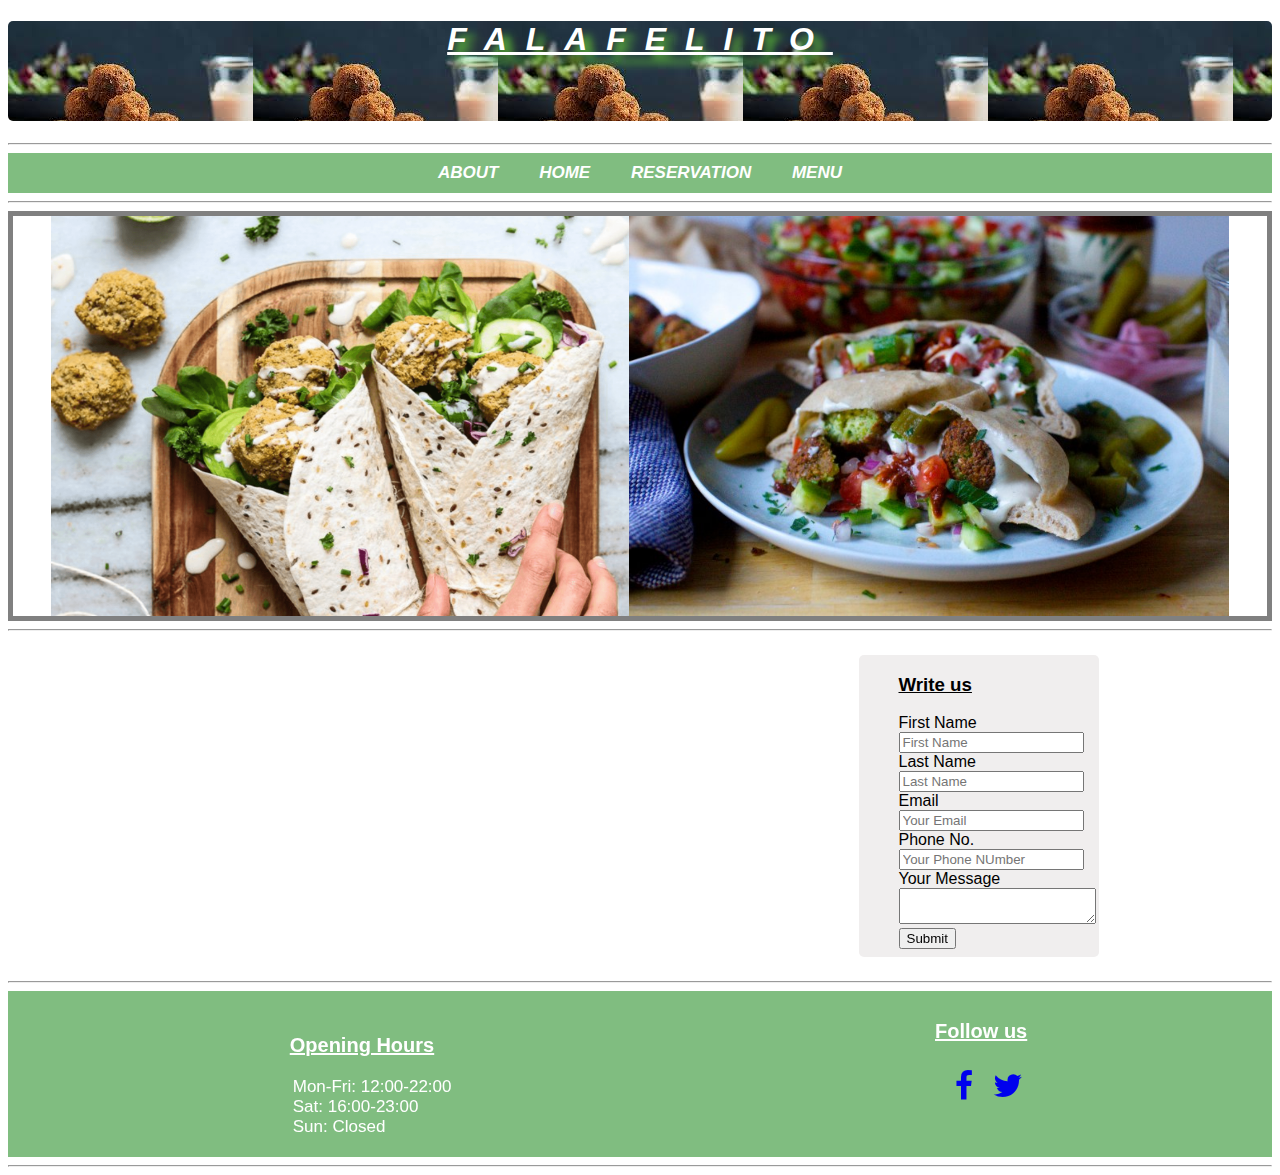
<file: html/index.html>
<!DOCTYPE html>
<html lang="en">
	<head>
		<meta charset="UT-8"/>
		<link rel="stylesheet" href="../css/style.css">
		<link rel="stylesheet" href="https://cdnjs.cloudflare.com/ajax/libs/font-awesome/4.7.0/css/font-awesome.min.css">	
	</head>

	<body>

		<h1>FALAFELITO</h1>
		<hr>

		<div class="topnav">
			<a class= "about" href="#">ABOUT</a>
			<a href="home.html">HOME</a>
			<a href="reservation.html">RESERVATION</a>
			<a href="menu.html">MENU</a>
		</div>
        <hr>
		<div class="flex">
			<img src="../Photos/falafel.png" width="600px" height="400px">
			<img src="../Photos/falafel2.jpg" width="600px">
		</div>
		<hr>

<div class="flex-1">
<div class="address">
	<iframe src="https://www.google.com/maps/embed?pb=!1m18!1m12!1m3!1d2426.2273654320884!2d13.364390415188831!3d52.547412079819374!2m3!1f0!2f0!3f0!3m2!1i1024!2i768!4f13.1!3m3!1m2!1s0x47a8518757f35721%3A0x8bbf69003c9cb31d!2sAdolfstra%C3%9Fe%2024%2C%2013347%20Berlin!5e0!3m2!1sen!2sde!4v1604486480384!5m2!1sen!2sde" width="300" height="300" frameborder="0" style="border:0;" allowfullscreen="" aria-hidden="false" tabindex="0"></iframe>
</div>
		<ul class="contact-us">
			<h3>Write us</h3>
			<li>First Name <input type="text"placeholder= "First Name"></li>
			<li>Last Name <input type="text"placeholder= "Last Name"></li>
			<li>Email <input type="email"placeholder= "Your Email"></li>
			<li>Phone No. <input type="number"placeholder= "Your Phone NUmber"></li>
			<li>Your Message <textarea cols="22" rows="2"></textarea></li>
          <a href="thankYouPage.html">
    <button>Submit</button>
</a>
        
		</ul>
	</div>
	<hr>
	<footer class="footer ">
		<div class="flex3">
		<div class="openinghours">
			<h3>Opening Hours</h3>
			<ul class="opening">
				<li>Mon-Fri: 12:00-22:00</li>
				<li>Sat: 16:00-23:00</li>
				<li>Sun: Closed</li>
			</ul>
			</div>
			<div>
		<h4>Follow us</h4>
		<div class="follow">
		<a href="#" class="fa fa-facebook fa-2x"></a>
		<a href="#" class="fa fa-twitter fa-2x"></a>
	</div>
</div>
</footer>

<hr>
		</body>


</html>
</file>
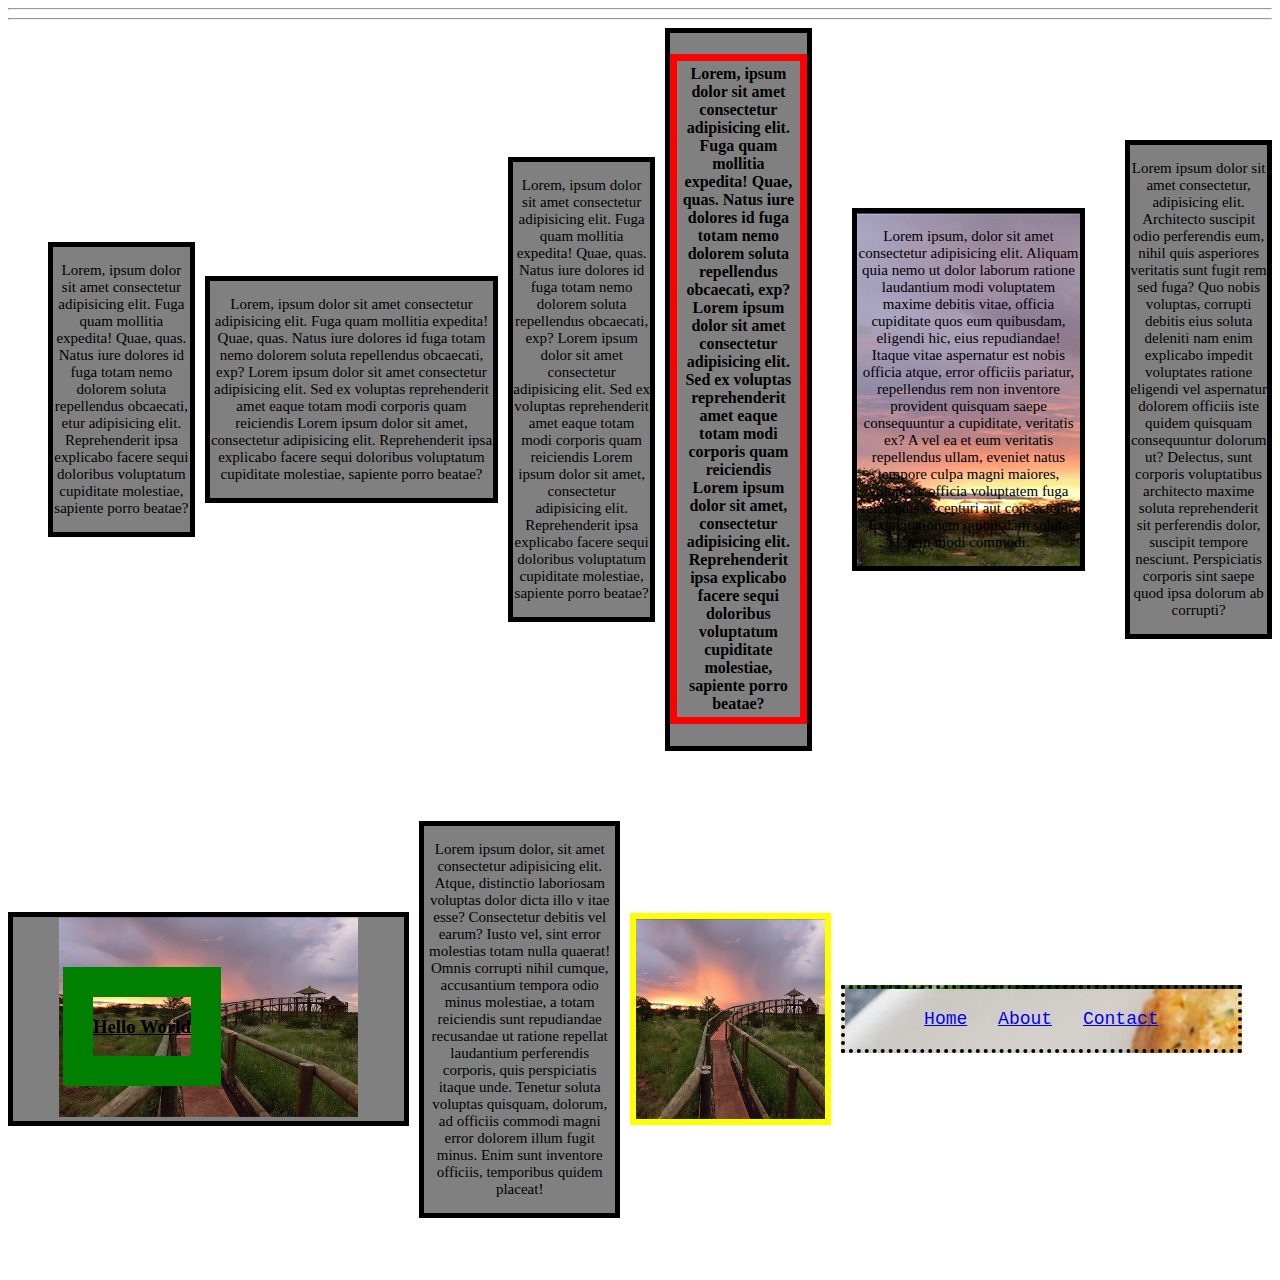
<file: menu2.html>
<!DOCTYPE html>
<html lang="en">
<head>
    <meta charset="UTF-8">
    <meta name="viewport" content="width=device-width, initial-scale=1.0">
    <link rel="stylesheet" href="menu2Page.css">
    <title>Menu</title>
</head>
<body>
<hr>
<hr>
    <div class="paregraph">
        <div>
        <p>Lorem, ipsum dolor sit amet 
            consectetur adipisicing elit. 
            Fuga quam mollitia expedita! Quae, quas. Natus iure dolores 
            id fuga totam nemo dolorem soluta repellendus obcaecati, 
            etur adipisicing elit. Reprehenderit 
            ipsa explicabo facere sequi doloribus voluptatum cupiditate molestiae, 
            sapiente porro beatae?</p>
            </div>
            <div>
        <p>Lorem, ipsum dolor sit amet 
            consectetur adipisicing elit. 
            Fuga quam mollitia expedita! Quae, quas. Natus iure dolores 
            id fuga totam nemo dolorem soluta repellendus obcaecati, 
            exp? Lorem ipsum dolor sit amet consectetur adipisicing elit. 
            Sed ex voluptas reprehenderit amet eaque totam modi corporis quam reiciendis Lorem 
            ipsum dolor sit amet, consectetur adipisicing elit. Reprehenderit 
            ipsa explicabo facere sequi doloribus voluptatum cupiditate molestiae, 
            sapiente porro beatae?</p>
            </div>
            
        <div>
        <p>Lorem, ipsum dolor sit amet 
            consectetur adipisicing elit. 
            Fuga quam mollitia expedita! Quae, quas. Natus iure dolores 
            id fuga totam nemo dolorem soluta repellendus obcaecati, 
            exp? Lorem ipsum dolor sit amet consectetur adipisicing elit. 
            Sed ex voluptas reprehenderit amet eaque totam modi corporis quam reiciendis Lorem 
            ipsum dolor sit amet, consectetur adipisicing elit. Reprehenderit 
            ipsa explicabo facere sequi doloribus voluptatum cupiditate molestiae, 
            sapiente porro beatae?</p>
            </div>
            <div>
        <h4>Lorem, ipsum dolor sit amet 
            consectetur adipisicing elit. 
            Fuga quam mollitia expedita! Quae, quas. Natus iure dolores 
            id fuga totam nemo dolorem soluta repellendus obcaecati, 
            exp? Lorem ipsum dolor sit amet consectetur adipisicing elit. 
            Sed ex voluptas reprehenderit amet eaque totam modi corporis quam reiciendis Lorem 
            ipsum dolor sit amet, consectetur adipisicing elit. Reprehenderit 
            ipsa explicabo facere sequi doloribus voluptatum cupiditate molestiae, 
            sapiente porro beatae?</h4>
            </div>

<div class="special">
            <p>Lorem ipsum, dolor sit amet consectetur adipisicing 
                elit. Aliquam quia nemo ut dolor laborum ratione 
                laudantium modi voluptatem maxime debitis vitae, 
                officia cupiditate quos eum quibusdam, eligendi hic, 
                eius repudiandae! Itaque vitae aspernatur est nobis officia 
                atque, error officiis pariatur, repellendus rem non inventore 
                provident quisquam saepe consequuntur a cupiditate, veritatis 
                ex? A vel ea et eum veritatis repellendus ullam, eveniet natus 
                tempore culpa magni maiores, voluptate officia voluptatem fuga 
                reiciendis excepturi aut consectetur. Exercitationem quibusdam 
                soluta rem modi commodi.</p>
                </div>
                <div>
                    <p>Lorem ipsum dolor sit amet consectetur, 
                        adipisicing elit. Architecto suscipit 
                        odio perferendis eum, nihil quis asperiores veritatis 
                        sunt fugit rem sed fuga? Quo nobis voluptas, corrupti debitis 
                        eius soluta deleniti nam enim explicabo impedit voluptates ratione 
                        eligendi vel aspernatur dolorem officiis iste quidem quisquam 
                        consequuntur dolorum ut? Delectus, sunt corporis voluptatibus 
                        architecto maxime soluta reprehenderit sit perferendis dolor, 
                        suscipit tempore nesciunt. Perspiciatis corporis sint saepe quod 
                        ipsa dolorum ab corrupti?</p>
                </div>
    </div>
    <div class="logo">

        <div class="experment">
        <div>
            <img src="Example.jpg" width="100%"
            height="200px">
        </div>
        <div class="text">
            <h3>Hello World</h3>
        </div>
        </div>
        
        <div>
            <p>Lorem ipsum dolor, sit amet consectetur adipisicing elit. 
                Atque, distinctio laboriosam voluptas dolor dicta illo v
                itae esse? Consectetur debitis vel earum? Iusto vel, sint 
                error molestias totam nulla quaerat! Omnis corrupti nihil cumque, 
                accusantium tempora odio minus molestiae, a totam reiciendis sunt 
                repudiandae recusandae ut ratione repellat laudantium perferendis 
                corporis, quis perspiciatis itaque unde. Tenetur soluta voluptas 
                quisquam, dolorum, ad officiis commodi magni error dolorem illum 
                fugit minus. Enim sunt inventore officiis, temporibus quidem placeat!</p>
        </div>
        <div id="photo">
            <img src="Example.jpg" width="100%"
            height="200px">
        </div>

        <nav id="navigation">
            <a href="#">Home</a>
            <a href="#">About</a>
            <a href="#">Contact</a>
        </nav>

        
    </div>
    <br>
    <br>
    <br>
    

</body>
</html>
</file>
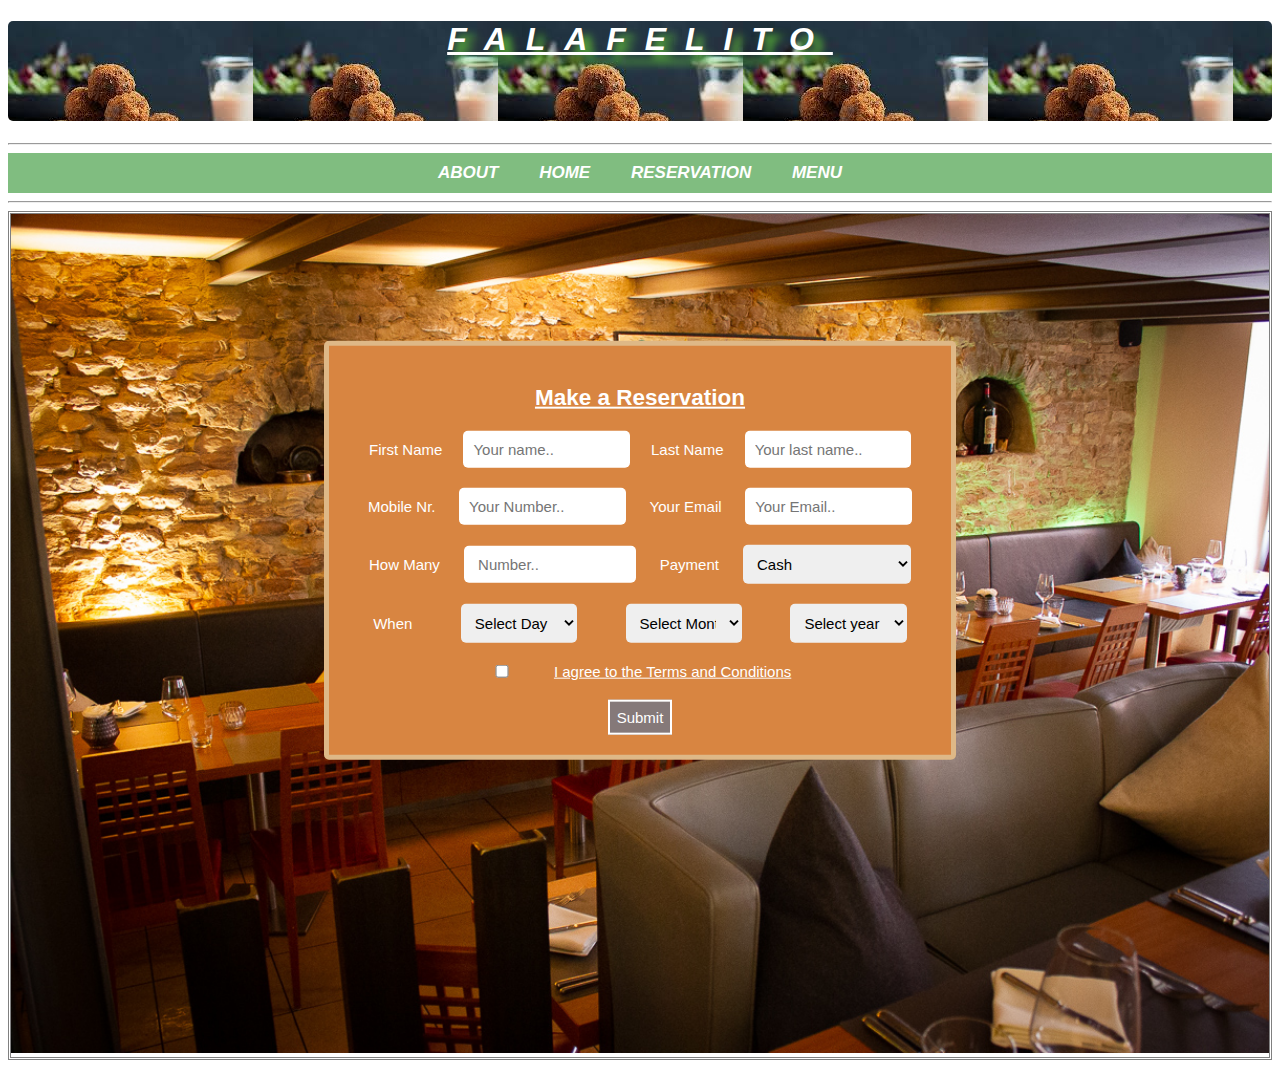
<file: reservation.html>
<!DOCTYPE html>
<html lang="en">
  <head>
    <meta charset="UTF-8" />
    <meta name="viewport" content="width=device-width, initial-scale=1.0" />
    <link rel="stylesheet" href="reservationPage.css" />
    <title>reservation</title>
  </head>
  <body>
    <h1>FALAFELITO</h1>
    <hr />
    <div class="topnav">
      <a href="C:\Users\marwa\OneDrive\Desktop\Projecs\index.html">ABOUT</a>
      <a href="C:\Users\marwa\OneDrive\Desktop\Projecs\home.html">HOME</a>
      <a class="reservation" href="#"
        >RESERVATION</a
      >
      <a href="C:\Users\marwa\OneDrive\Desktop\Projecs\menu.html">MENU</a>
    </div>
    <hr />
    <div class="container">
      <div class="image-reservation">
        <img src="Resev.jpg" width="100%" />
      </div>
      <div class="resevdetails">
        <h2>Make a Reservation</h2>
        <div class="names">
          <label for="fname">First Name</label>
          <input
            type="text"
            id="fname"
            name="firstname"
            placeholder="Your name.."
          />
          <label for="lname">Last Name</label>
          <input
            type="text"
            id="lname"
            name="lastname"
            placeholder="Your last name.."
          />
        </div>
        <div class="contactdetails">
          <label for="Monumber">Mobile Nr.</label>
          <input type="number" id="Mnumber" placeholder="Your Number.." />
          <label for="email">Your Email</label>
          <input
            type="email"
            id="yemail"
            name="emailaddress"
            placeholder="Your Email.."
          />
        </div>
        
          <div class="special">
                <label for="number">How Many</label>
                <input type="number" id="Mnumber" placeholder=" Number.." />
                <label for="payment">Payment</label>
                <select name="payment">
                <option value="01">Cash</option>
                <option value="02">Credit card</option>
                </select>
    </div>
    <div class="reservdate">
          <label for="date" id="date">When</label>
          <select name="day" value="">
            <option value="" disabled selected>Select Day</option>
            <option value="01">01</option>
            <option value="02">02</option>
            <option value="03">03</option>
            <option value="04">04</option>
            <option value="05">05</option>
            <option value="06">06</option>
            <option value="07">07</option>
            <option value="08">08</option>
            <option value="09">09</option>
            <option value="10">10</option>
            <option value="11">11</option>
            <option value="12">12</option>
            <option value="13">13</option>
            <option value="14">14</option>
            <option value="15">15</option>
            <option value="16">16</option>
            <option value="17">17</option>
            <option value="18">18</option>
            <option value="19">19</option>
            <option value="20">20</option>
            <option value="21">21</option>
            <option value="22">22</option>
            <option value="23">23</option>
            <option value="24">24</option>
            <option value="25">25</option>
            <option value="26">26</option>
            <option value="27">27</option>
            <option value="28">28</option>
            <option value="29">29</option>
            <option value="30">30</option>
            <option value="31">31</option>
          </select>
          <select name="month">
            <option value="" disabled selected>Select Month</option>
            <option value="01">January</option>
            <option value="02">February</option>
            <option value="03">March</option>
            <option value="04">April</option>
            <option value="05">May</option>
            <option value="06">June</option>
            <option value="07">July</option>
            <option value="08">August</option>
            <option value="09">September</option>
            <option value="10">October</option>
            <option value="11">November</option>
            <option value="12">December</option>
          </select>
          <select name="year" value="">
            <option value="" disabled selected>Select year</option>
            <option value="2020">2020</option>
            <option value="2021">2021</option>
            <option value="2022">2022</option>
            <option value="2023">2030</option>
            <option value="2024">2024</option>
            <option value="2025">2025</option>
          </select>
          </div>
          <div class="termsAndconditions">
              <input type="checkbox">
              <a href="C:\Users\marwa\OneDrive\Desktop\Projecs\termsAndCondition.html">I agree to the Terms and Conditions</a>
          </div>
          <div class="button">
          <a href="C:\Users\marwa\OneDrive\Desktop\Projecs\thankYouPage.html">
    <button>Submit</button>
</a>
          </div>
          </div>

        
  </body>
</html>
</file>
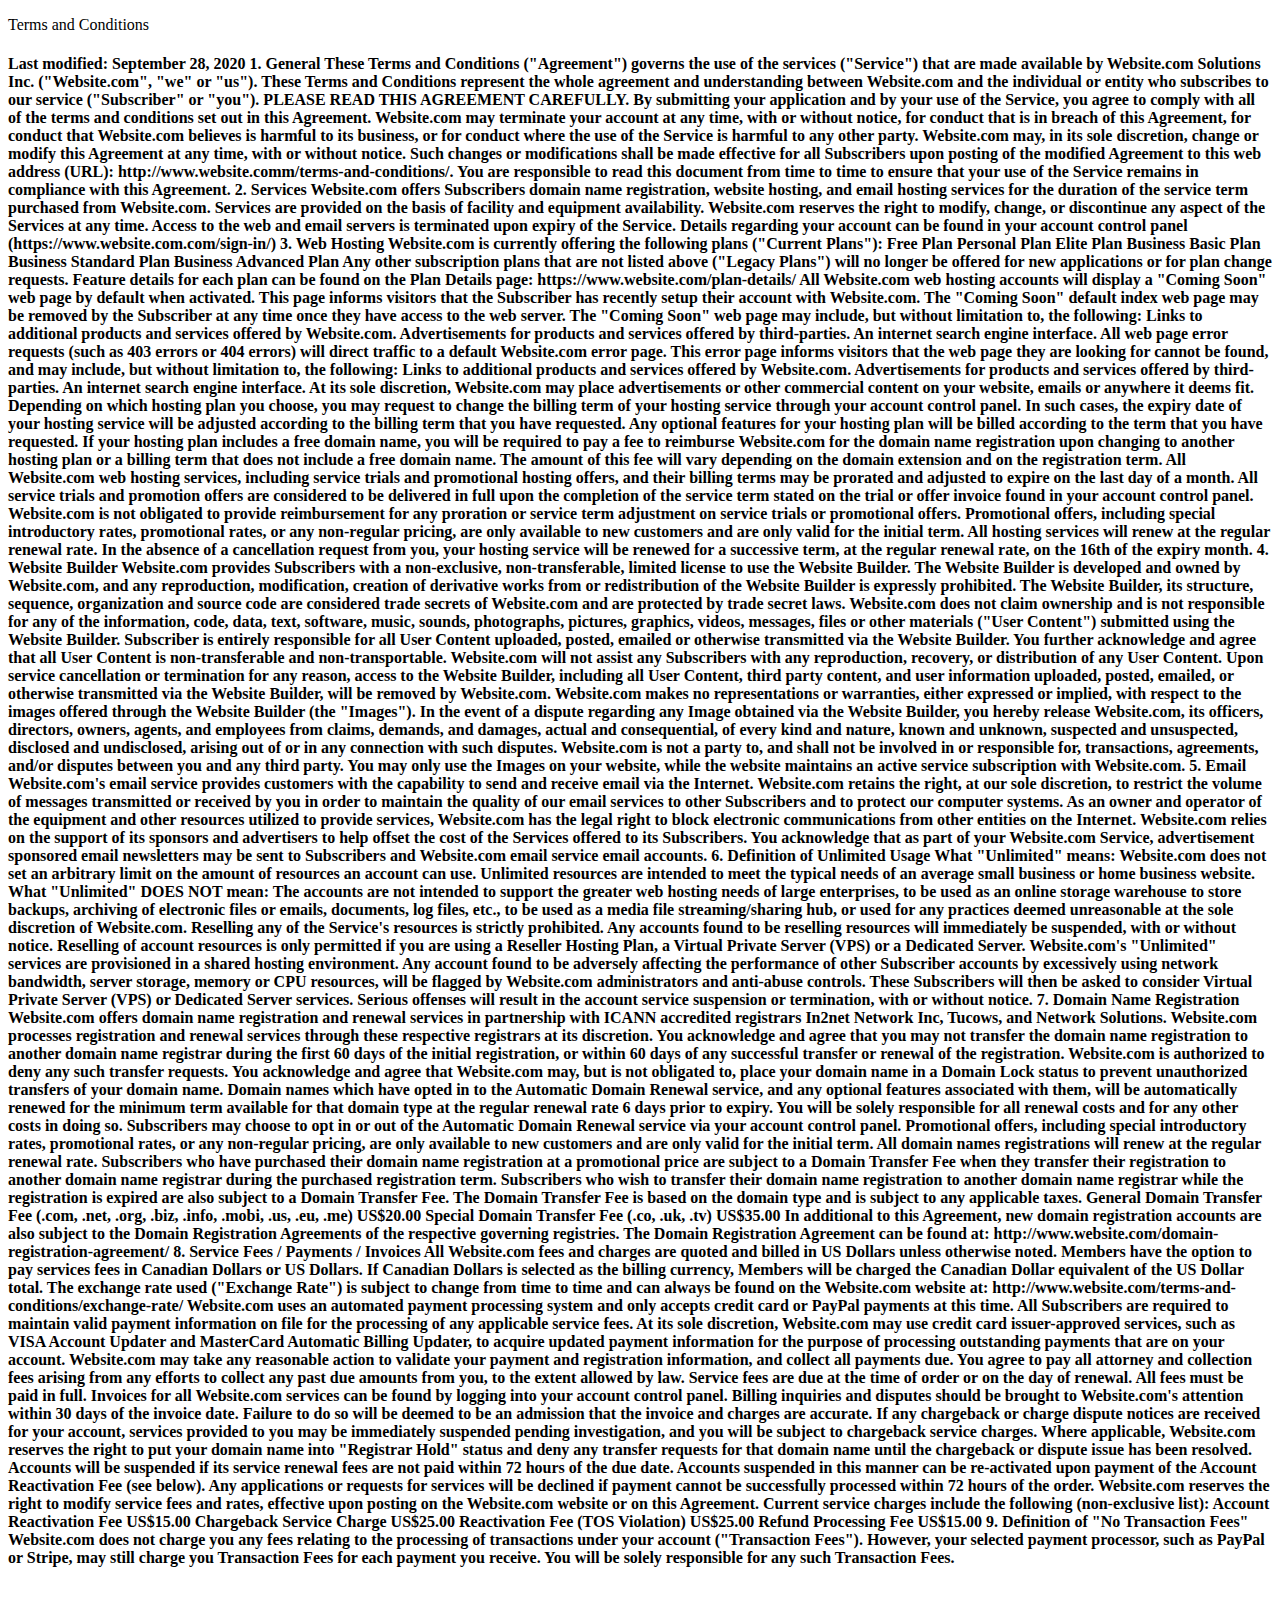
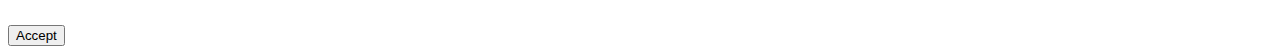
<file: termsAndCondition.html>
<!DOCTYPE html>
<html lang="en">
<head>
    <meta charset="UTF-8">
    <meta name="viewport" content="width=device-width, initial-scale=1.0">
    <title>Terms and Conidtion</title>
</head>
<body>
    <p>Terms and Conditions</p>

<h4>Last modified: September 28, 2020
1. General
These Terms and Conditions ("Agreement") governs the use of the services ("Service") that are made available by Website.com Solutions Inc. ("Website.com", "we" or "us"). These Terms and Conditions represent the whole agreement and understanding between Website.com and the individual or entity who subscribes to our service ("Subscriber" or "you").

PLEASE READ THIS AGREEMENT CAREFULLY. By submitting your application and by your use of the Service, you agree to comply with all of the terms and conditions set out in this Agreement. Website.com may terminate your account at any time, with or without notice, for conduct that is in breach of this Agreement, for conduct that Website.com believes is harmful to its business, or for conduct where the use of the Service is harmful to any other party.

Website.com may, in its sole discretion, change or modify this Agreement at any time, with or without notice. Such changes or modifications shall be made effective for all Subscribers upon posting of the modified Agreement to this web address (URL): http://www.website.comm/terms-and-conditions/. You are responsible to read this document from time to time to ensure that your use of the Service remains in compliance with this Agreement.

2. Services
Website.com offers Subscribers domain name registration, website hosting, and email hosting services for the duration of the service term purchased from Website.com.

Services are provided on the basis of facility and equipment availability. Website.com reserves the right to modify, change, or discontinue any aspect of the Services at any time.

Access to the web and email servers is terminated upon expiry of the Service.

Details regarding your account can be found in your account control panel (https://www.website.com.com/sign-in/)

3. Web Hosting
Website.com is currently offering the following plans ("Current Plans"):

Free Plan
Personal Plan
Elite Plan
Business Basic Plan
Business Standard Plan
Business Advanced Plan
Any other subscription plans that are not listed above ("Legacy Plans") will no longer be offered for new applications or for plan change requests.

Feature details for each plan can be found on the Plan Details page: https://www.website.com/plan-details/

All Website.com web hosting accounts will display a "Coming Soon" web page by default when activated. This page informs visitors that the Subscriber has recently setup their account with Website.com. The "Coming Soon" default index web page may be removed by the Subscriber at any time once they have access to the web server. The "Coming Soon" web page may include, but without limitation to, the following:

Links to additional products and services offered by Website.com.
Advertisements for products and services offered by third-parties.
An internet search engine interface.
All web page error requests (such as 403 errors or 404 errors) will direct traffic to a default Website.com error page. This error page informs visitors that the web page they are looking for cannot be found, and may include, but without limitation to, the following:

Links to additional products and services offered by Website.com.
Advertisements for products and services offered by third-parties.
An internet search engine interface.
At its sole discretion, Website.com may place advertisements or other commercial content on your website, emails or anywhere it deems fit.

Depending on which hosting plan you choose, you may request to change the billing term of your hosting service through your account control panel. In such cases, the expiry date of your hosting service will be adjusted according to the billing term that you have requested. Any optional features for your hosting plan will be billed according to the term that you have requested.

If your hosting plan includes a free domain name, you will be required to pay a fee to reimburse Website.com for the domain name registration upon changing to another hosting plan or a billing term that does not include a free domain name. The amount of this fee will vary depending on the domain extension and on the registration term.

All Website.com web hosting services, including service trials and promotional hosting offers, and their billing terms may be prorated and adjusted to expire on the last day of a month.

All service trials and promotion offers are considered to be delivered in full upon the completion of the service term stated on the trial or offer invoice found in your account control panel. Website.com is not obligated to provide reimbursement for any proration or service term adjustment on service trials or promotional offers.

Promotional offers, including special introductory rates, promotional rates, or any non-regular pricing, are only available to new customers and are only valid for the initial term. All hosting services will renew at the regular renewal rate.

In the absence of a cancellation request from you, your hosting service will be renewed for a successive term, at the regular renewal rate, on the 16th of the expiry month.

4. Website Builder
Website.com provides Subscribers with a non-exclusive, non-transferable, limited license to use the Website Builder. The Website Builder is developed and owned by Website.com, and any reproduction, modification, creation of derivative works from or redistribution of the Website Builder is expressly prohibited. The Website Builder, its structure, sequence, organization and source code are considered trade secrets of Website.com and are protected by trade secret laws.

Website.com does not claim ownership and is not responsible for any of the information, code, data, text, software, music, sounds, photographs, pictures, graphics, videos, messages, files or other materials ("User Content") submitted using the Website Builder. Subscriber is entirely responsible for all User Content uploaded, posted, emailed or otherwise transmitted via the Website Builder.

You further acknowledge and agree that all User Content is non-transferable and non-transportable. Website.com will not assist any Subscribers with any reproduction, recovery, or distribution of any User Content. Upon service cancellation or termination for any reason, access to the Website Builder, including all User Content, third party content, and user information uploaded, posted, emailed, or otherwise transmitted via the Website Builder, will be removed by Website.com.

Website.com makes no representations or warranties, either expressed or implied, with respect to the images offered through the Website Builder (the "Images").

In the event of a dispute regarding any Image obtained via the Website Builder, you hereby release Website.com, its officers, directors, owners, agents, and employees from claims, demands, and damages, actual and consequential, of every kind and nature, known and unknown, suspected and unsuspected, disclosed and undisclosed, arising out of or in any connection with such disputes. Website.com is not a party to, and shall not be involved in or responsible for, transactions, agreements, and/or disputes between you and any third party.

You may only use the Images on your website, while the website maintains an active service subscription with Website.com.

5. Email
Website.com's email service provides customers with the capability to send and receive email via the Internet. Website.com retains the right, at our sole discretion, to restrict the volume of messages transmitted or received by you in order to maintain the quality of our email services to other Subscribers and to protect our computer systems.

As an owner and operator of the equipment and other resources utilized to provide services, Website.com has the legal right to block electronic communications from other entities on the Internet.

Website.com relies on the support of its sponsors and advertisers to help offset the cost of the Services offered to its Subscribers. You acknowledge that as part of your Website.com Service, advertisement sponsored email newsletters may be sent to Subscribers and Website.com email service email accounts.

6. Definition of Unlimited Usage
What "Unlimited" means: Website.com does not set an arbitrary limit on the amount of resources an account can use. Unlimited resources are intended to meet the typical needs of an average small business or home business website.

What "Unlimited" DOES NOT mean: The accounts are not intended to support the greater web hosting needs of large enterprises, to be used as an online storage warehouse to store backups, archiving of electronic files or emails, documents, log files, etc., to be used as a media file streaming/sharing hub, or used for any practices deemed unreasonable at the sole discretion of Website.com.

Reselling any of the Service's resources is strictly prohibited. Any accounts found to be reselling resources will immediately be suspended, with or without notice. Reselling of account resources is only permitted if you are using a Reseller Hosting Plan, a Virtual Private Server (VPS) or a Dedicated Server.

Website.com's "Unlimited" services are provisioned in a shared hosting environment. Any account found to be adversely affecting the performance of other Subscriber accounts by excessively using network bandwidth, server storage, memory or CPU resources, will be flagged by Website.com administrators and anti-abuse controls. These Subscribers will then be asked to consider Virtual Private Server (VPS) or Dedicated Server services. Serious offenses will result in the account service suspension or termination, with or without notice.

7. Domain Name Registration
Website.com offers domain name registration and renewal services in partnership with ICANN accredited registrars In2net Network Inc, Tucows, and Network Solutions. Website.com processes registration and renewal services through these respective registrars at its discretion.

You acknowledge and agree that you may not transfer the domain name registration to another domain name registrar during the first 60 days of the initial registration, or within 60 days of any successful transfer or renewal of the registration. Website.com is authorized to deny any such transfer requests.

You acknowledge and agree that Website.com may, but is not obligated to, place your domain name in a Domain Lock status to prevent unauthorized transfers of your domain name.

Domain names which have opted in to the Automatic Domain Renewal service, and any optional features associated with them, will be automatically renewed for the minimum term available for that domain type at the regular renewal rate 6 days prior to expiry. You will be solely responsible for all renewal costs and for any other costs in doing so. Subscribers may choose to opt in or out of the Automatic Domain Renewal service via your account control panel.

Promotional offers, including special introductory rates, promotional rates, or any non-regular pricing, are only available to new customers and are only valid for the initial term. All domain names registrations will renew at the regular renewal rate.

Subscribers who have purchased their domain name registration at a promotional price are subject to a Domain Transfer Fee when they transfer their registration to another domain name registrar during the purchased registration term.

Subscribers who wish to transfer their domain name registration to another domain name registrar while the registration is expired are also subject to a Domain Transfer Fee.

The Domain Transfer Fee is based on the domain type and is subject to any applicable taxes.

General Domain Transfer Fee (.com, .net, .org, .biz, .info, .mobi, .us, .eu, .me)	US$20.00
Special Domain Transfer Fee (.co, .uk, .tv)	US$35.00

In additional to this Agreement, new domain registration accounts are also subject to the Domain Registration Agreements of the respective governing registries. The Domain Registration Agreement can be found at: http://www.website.com/domain-registration-agreement/

8. Service Fees / Payments / Invoices
All Website.com fees and charges are quoted and billed in US Dollars unless otherwise noted.

Members have the option to pay services fees in Canadian Dollars or US Dollars. If Canadian Dollars is selected as the billing currency, Members will be charged the Canadian Dollar equivalent of the US Dollar total. The exchange rate used ("Exchange Rate") is subject to change from time to time and can always be found on the Website.com website at: http://www.website.com/terms-and-conditions/exchange-rate/

Website.com uses an automated payment processing system and only accepts credit card or PayPal payments at this time. All Subscribers are required to maintain valid payment information on file for the processing of any applicable service fees. At its sole discretion, Website.com may use credit card issuer-approved services, such as VISA Account Updater and MasterCard Automatic Billing Updater, to acquire updated payment information for the purpose of processing outstanding payments that are on your account.

Website.com may take any reasonable action to validate your payment and registration information, and collect all payments due. You agree to pay all attorney and collection fees arising from any efforts to collect any past due amounts from you, to the extent allowed by law.

Service fees are due at the time of order or on the day of renewal. All fees must be paid in full.

Invoices for all Website.com services can be found by logging into your account control panel.

Billing inquiries and disputes should be brought to Website.com's attention within 30 days of the invoice date. Failure to do so will be deemed to be an admission that the invoice and charges are accurate.

If any chargeback or charge dispute notices are received for your account, services provided to you may be immediately suspended pending investigation, and you will be subject to chargeback service charges. Where applicable, Website.com reserves the right to put your domain name into "Registrar Hold" status and deny any transfer requests for that domain name until the chargeback or dispute issue has been resolved.

Accounts will be suspended if its service renewal fees are not paid within 72 hours of the due date. Accounts suspended in this manner can be re-activated upon payment of the Account Reactivation Fee (see below).

Any applications or requests for services will be declined if payment cannot be successfully processed within 72 hours of the order.

Website.com reserves the right to modify service fees and rates, effective upon posting on the Website.com website or on this Agreement. Current service charges include the following (non-exclusive list):

Account Reactivation Fee	US$15.00
Chargeback Service Charge	US$25.00
Reactivation Fee (TOS Violation)	US$25.00
Refund Processing Fee	US$15.00
9. Definition of "No Transaction Fees"
Website.com does not charge you any fees relating to the processing of transactions under your account ("Transaction Fees"). However, your selected payment processor, such as PayPal or Stripe, may still charge you Transaction Fees for each payment you receive. You will be solely responsible for any such Transaction Fees.</h4>
    <br>
    <br>
    <div class="button">
          <a href="C:\Users\marwa\OneDrive\Desktop\Projecs\reservation.html">
    <button>Accept</button>
</a>
          </div>
</body>
</html>
</file>
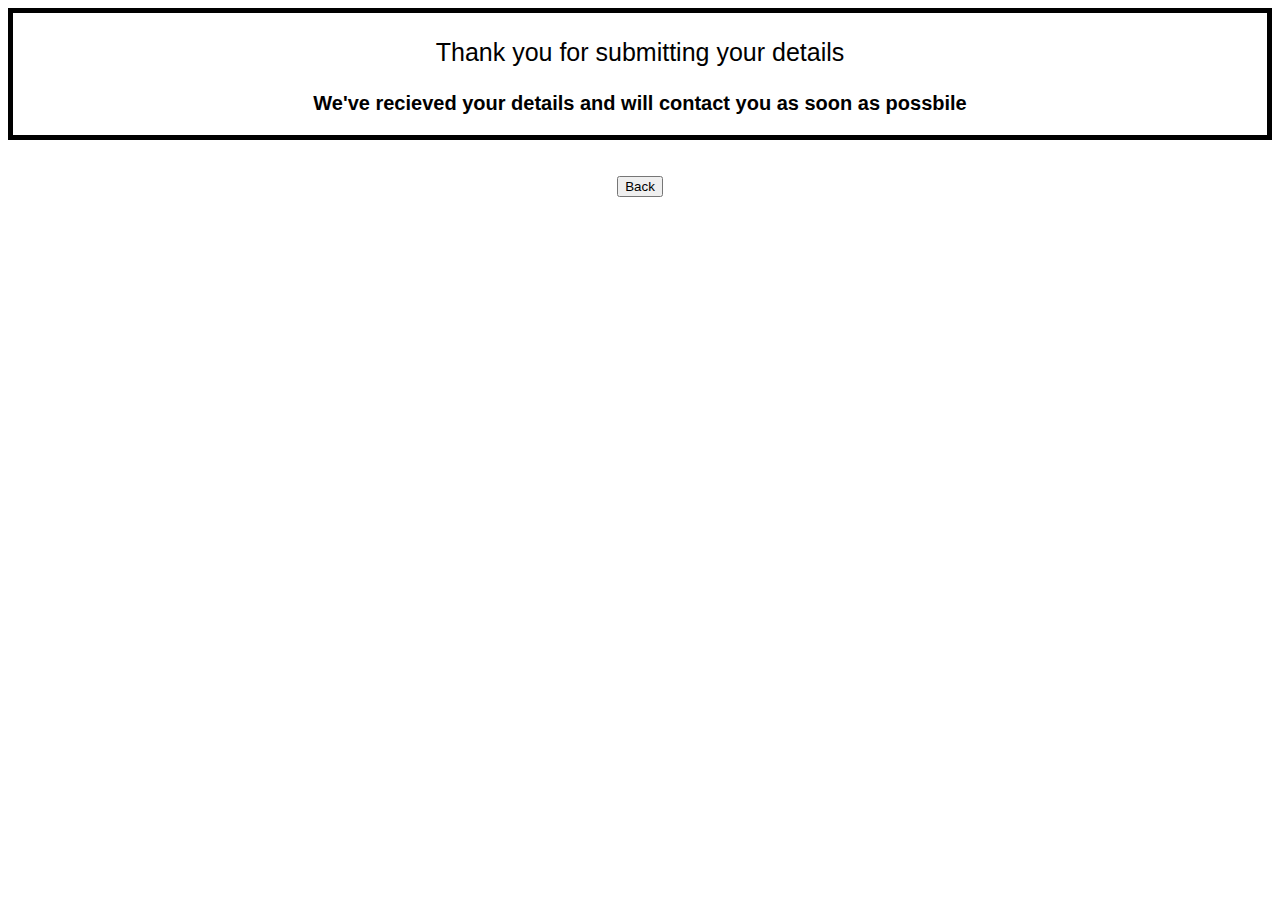
<file: thankYouPage.html>
<!DOCTYPE html>
<html lang="en">
<head>
    <meta charset="UTF-8">
    <meta name="viewport" content="width=device-width, initial-scale=1.0">
    <link rel="stylesheet" href="thankYouPage.css" />
    <title>Thank You</title>
</head>
<body>
    <div class="info">
    <div class="per">
    <p>Thank you for submitting your details</p>
    </div>
    <div class="thanks">
    <h3>We've recieved your details and will contact you as soon as possbile</h3>
    </div>
    </div>
    <br>
    <br>

    <div class="button">
          <a href="C:\Users\marwa\OneDrive\Desktop\Projecs\reservation.html">
    <button>Back</button>
</a>
          </div>
    
</body>
</html>
</file>
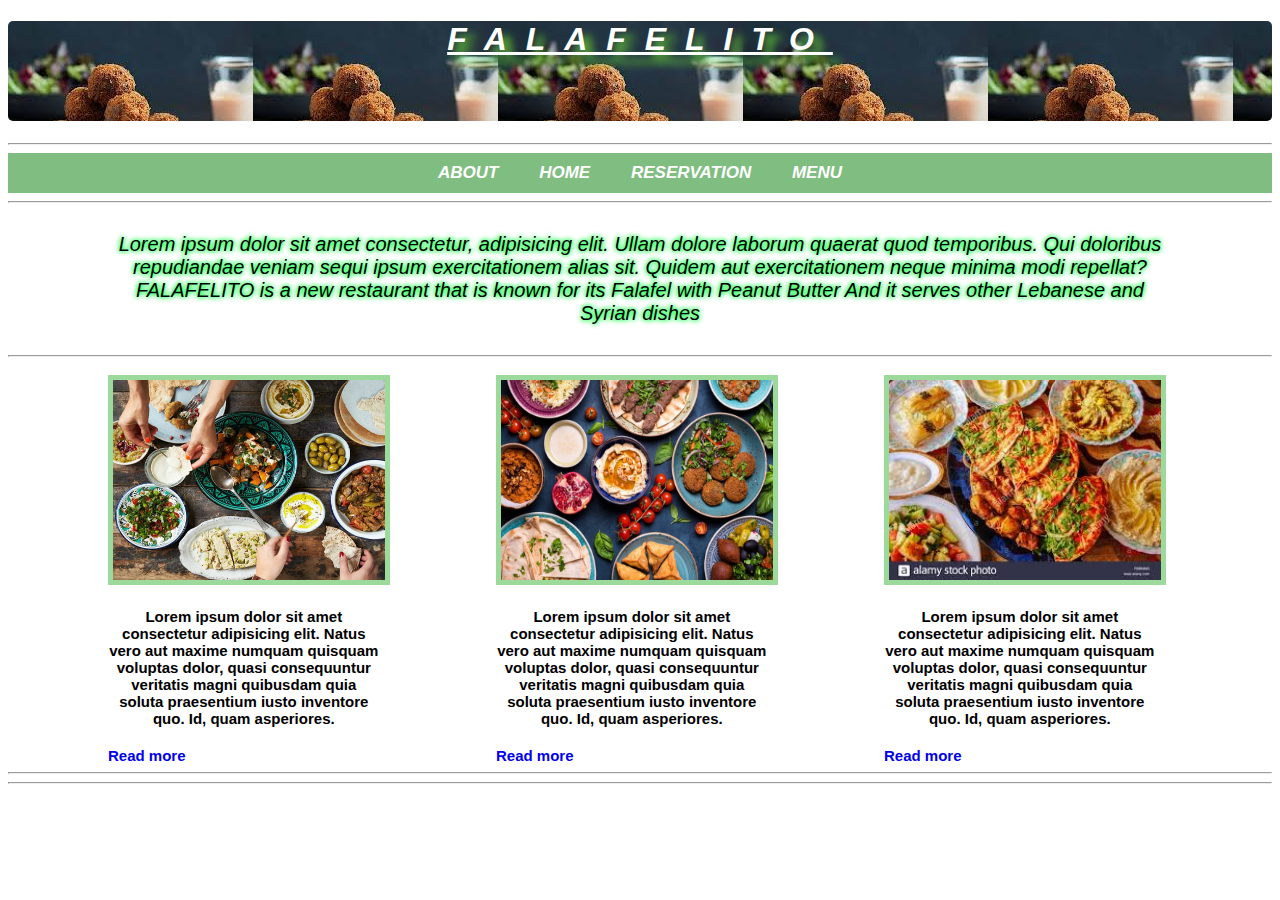
<file: html/home.html>
<!DOCTYPE html>
<html lang="en">
<head>
    <meta charset="UTF-8">
    <meta name="viewport" content="width=device-width, initial-scale=1.0">
    <link rel="stylesheet" href="../css/homePage.css">
    <title>MENU</title>
</head>
<body>


    <h1>FALAFELITO</h1>
    <hr>

    <div class="topnav">
        
        <a href="index.html">ABOUT</a>
        <a class="home" href="#">HOME</a>
        <a href="reservation.html">RESERVATION</a>
        <a href="menu.html">MENU</a>
    </div>
    <hr>
    <p>Lorem ipsum dolor sit amet consectetur, adipisicing elit. Ullam dolore laborum quaerat quod temporibus. Qui doloribus repudiandae veniam sequi ipsum exercitationem alias sit. Quidem aut exercitationem neque minima modi repellat?FALAFELITO is a new restaurant that is known for its Falafel with Peanut Butter 
        And it serves other Lebanese and Syrian dishes
        </p>
        <hr>

        <div class="flex4">
            <div class="firstimage">
            <img src="../Photos/Syrian.jpg" width="70%" height="200px">
            <h4>Lorem ipsum dolor sit amet consectetur adipisicing elit. Natus vero aut maxime numquam quisquam voluptas dolor, quasi consequuntur veritatis magni quibusdam quia soluta praesentium iusto inventore quo. Id, quam asperiores.</h4>
            <a href="#">Read more</a>
        </div>
        <div class="secondimage">
            <img src="../Photos/Lebanes.jpg" width="70%" height="200px">
            <h4>Lorem ipsum dolor sit amet consectetur adipisicing elit. Natus vero aut maxime numquam quisquam voluptas dolor, quasi consequuntur veritatis magni quibusdam quia soluta praesentium iusto inventore quo. Id, quam asperiores.</h4>
            <a href="#">Read more</a>
        </div>
            <div class="thirdimage">
                <img src="../Photos/Mix.jpg" width="70%" height="200px">
                <h4>Lorem ipsum dolor sit amet consectetur adipisicing elit. Natus vero aut maxime numquam quisquam voluptas dolor, quasi consequuntur veritatis magni quibusdam quia soluta praesentium iusto inventore quo. Id, quam asperiores.</h4>
                <a href="#">Read more</a>
            </div>
        </div>

        <hr>
        <hr>
    
        
    
</body>
</html>
</file>
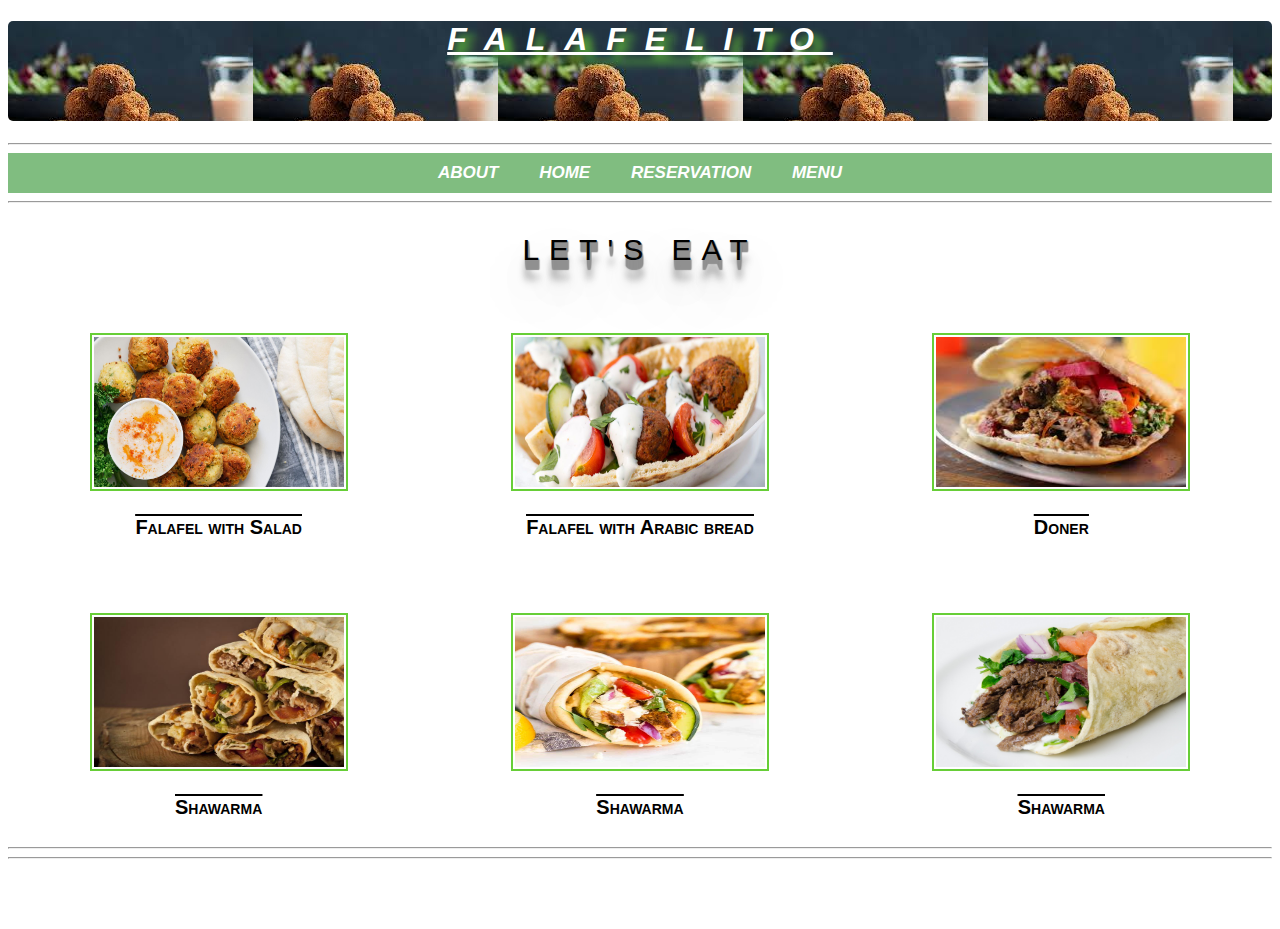
<file: html/menu.html>
<!DOCTYPE html>
<html lang="en">
<head>
    <meta charset="UTF-8">
    <meta name="viewport" content="width=device-width, initial-scale=1.0">
    <link rel="stylesheet" href="../css/menuPage.css">
    <title>Menu</title>
</head>
<body>
    <h1>FALAFELITO</h1>
		<hr>

		<div class="topnav">
			<a href="index.html">ABOUT</a>
			<a href="home.html">HOME</a>
			<a href="reservation.html">RESERVATION</a>
			<a class="menu" href="#">MENU</a>
        </div>
        <hr>
        <p>Let's eat</p>
        <br>
        <br>

        <div class="firstMenu">
            <div class="menu1">
                <img src="../Photos/menu1.jpeg" width="250px" height="150px">
                <h3>Falafel with Salad</h3>
            </div>
            <div class="menu2">
                <img src="../Photos/menu2.jpg" width="250px" height="150px">
                <h3>Falafel with Arabic bread</h3>
            </div>
            <div class="doner">
                <img src="../Photos/Doner.jpg" width="250px" height="150px">
                <h3>Doner</h3>
             </div>
        </div>
        <br>
        <br>
        <br>

        <div class="secondMenu">
            <div class="menu3">
                <img src="../Photos/shawarma1.jpg" width="250px" height="150px">
                <h3>Shawarma</h3>
            </div>
            <div class="menu4">
                <img src="../Photos/shawarma2.jpg" width="250px" height="150px">
                <h3>Shawarma</h3>
            </div>
            <div class="menu5">
                <img src="../Photos/shawarma3.jpg" width="250px" height="150px">
                <h3>Shawarma</h3>
             </div>
        </div>

        <hr>
        <hr>


    <br>
    <br>
    <br>
</body>
</html>
</file>
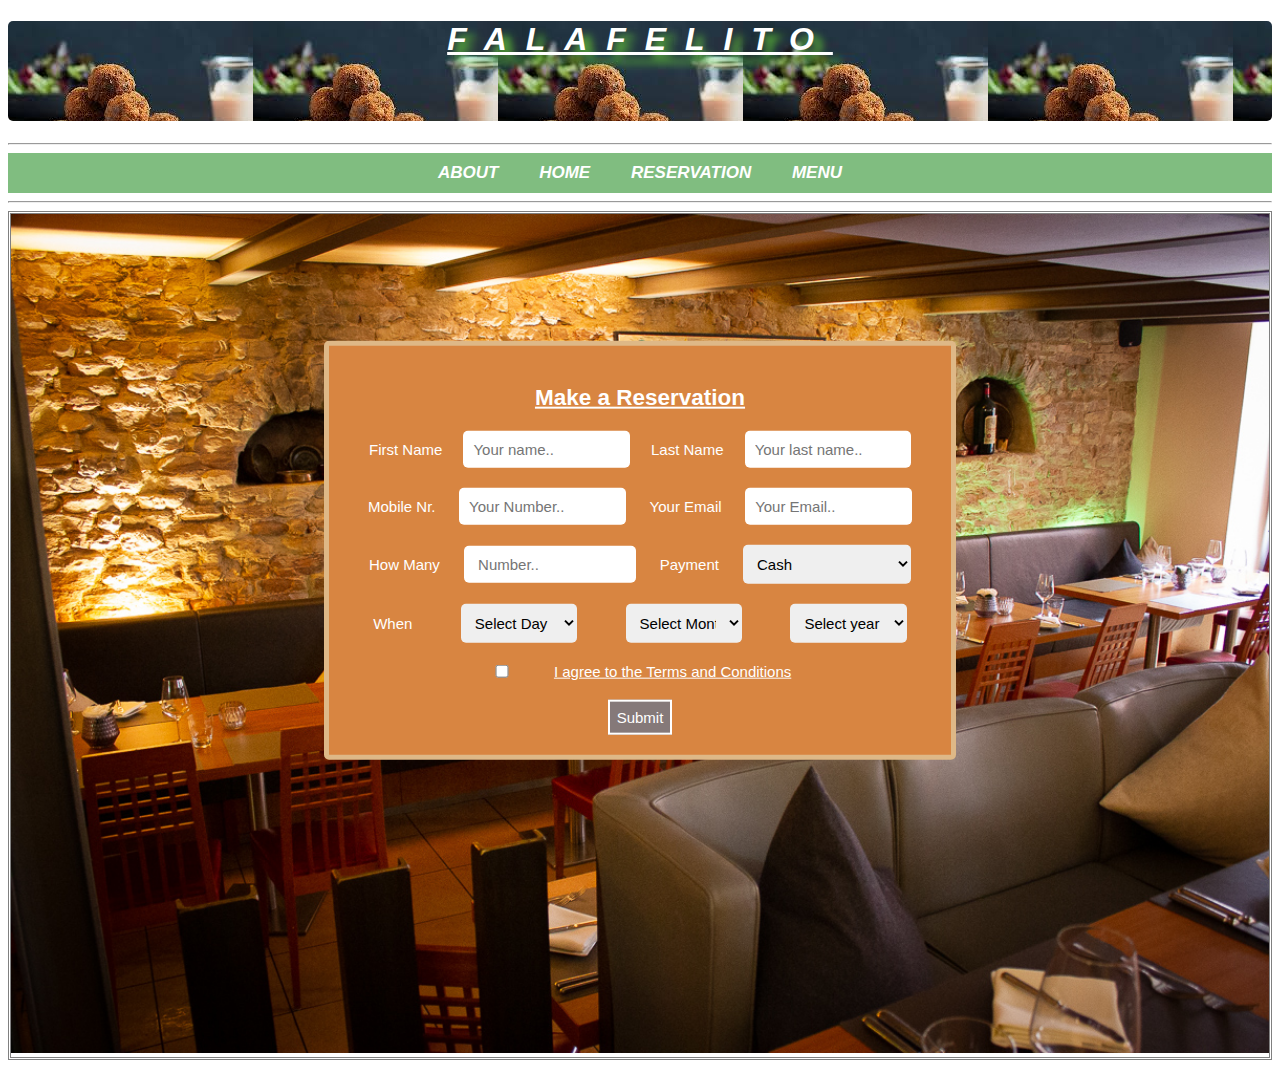
<file: html/reservation.html>
<!DOCTYPE html>
<html lang="en">
  <head>
    <meta charset="UTF-8" />
    <meta name="viewport" content="width=device-width, initial-scale=1.0" />
    <link rel="stylesheet" href="../css/reservationPage.css" />
    <title>reservation</title>
  </head>
  <body>
    <h1>FALAFELITO</h1>
    <hr />
    <div class="topnav">
      <a href="index.html">ABOUT</a>
      <a href="home.html">HOME</a>
      <a class="reservation" href="#"
        >RESERVATION</a
      >
      <a href="menu.html">MENU</a>
    </div>
    <hr />
    <div class="container">
      <div class="image-reservation">
        <img src="../Photos/Resev.jpg" width="100%" />
      </div>
      <div class="resevdetails">
        <h2>Make a Reservation</h2>
        <div class="names">
          <label for="fname">First Name</label>
          <input
            type="text"
            id="fname"
            name="firstname"
            placeholder="Your name.."
          />
          <label for="lname">Last Name</label>
          <input
            type="text"
            id="lname"
            name="lastname"
            placeholder="Your last name.."
          />
        </div>
        <div class="contactdetails">
          <label for="Monumber">Mobile Nr.</label>
          <input type="number" id="Mnumber" placeholder="Your Number.." />
          <label for="email">Your Email</label>
          <input
            type="email"
            id="yemail"
            name="emailaddress"
            placeholder="Your Email.."
          />
        </div>
        
          <div class="special">
                <label for="number">How Many</label>
                <input type="number" id="Mnumber" placeholder=" Number.." />
                <label for="payment">Payment</label>
                <select name="payment">
                <option value="01">Cash</option>
                <option value="02">Credit card</option>
                </select>
    </div>
    <div class="reservdate">
          <label for="date" id="date">When</label>
          <select name="day" value="">
            <option value="" disabled selected>Select Day</option>
            <option value="01">01</option>
            <option value="02">02</option>
            <option value="03">03</option>
            <option value="04">04</option>
            <option value="05">05</option>
            <option value="06">06</option>
            <option value="07">07</option>
            <option value="08">08</option>
            <option value="09">09</option>
            <option value="10">10</option>
            <option value="11">11</option>
            <option value="12">12</option>
            <option value="13">13</option>
            <option value="14">14</option>
            <option value="15">15</option>
            <option value="16">16</option>
            <option value="17">17</option>
            <option value="18">18</option>
            <option value="19">19</option>
            <option value="20">20</option>
            <option value="21">21</option>
            <option value="22">22</option>
            <option value="23">23</option>
            <option value="24">24</option>
            <option value="25">25</option>
            <option value="26">26</option>
            <option value="27">27</option>
            <option value="28">28</option>
            <option value="29">29</option>
            <option value="30">30</option>
            <option value="31">31</option>
          </select>
          <select name="month">
            <option value="" disabled selected>Select Month</option>
            <option value="01">January</option>
            <option value="02">February</option>
            <option value="03">March</option>
            <option value="04">April</option>
            <option value="05">May</option>
            <option value="06">June</option>
            <option value="07">July</option>
            <option value="08">August</option>
            <option value="09">September</option>
            <option value="10">October</option>
            <option value="11">November</option>
            <option value="12">December</option>
          </select>
          <select name="year" value="">
            <option value="" disabled selected>Select year</option>
            <option value="2020">2020</option>
            <option value="2021">2021</option>
            <option value="2022">2022</option>
            <option value="2023">2030</option>
            <option value="2024">2024</option>
            <option value="2025">2025</option>
          </select>
          </div>
          <div class="termsAndconditions">
              <input type="checkbox">
              <a href="termsAndCondition.html">I agree to the Terms and Conditions</a>
          </div>
          <div class="button">
          <a href="thankYouPage.html">
    <button>Submit</button>
</a>
          </div>
          </div>

        
  </body>
</html>
</file>
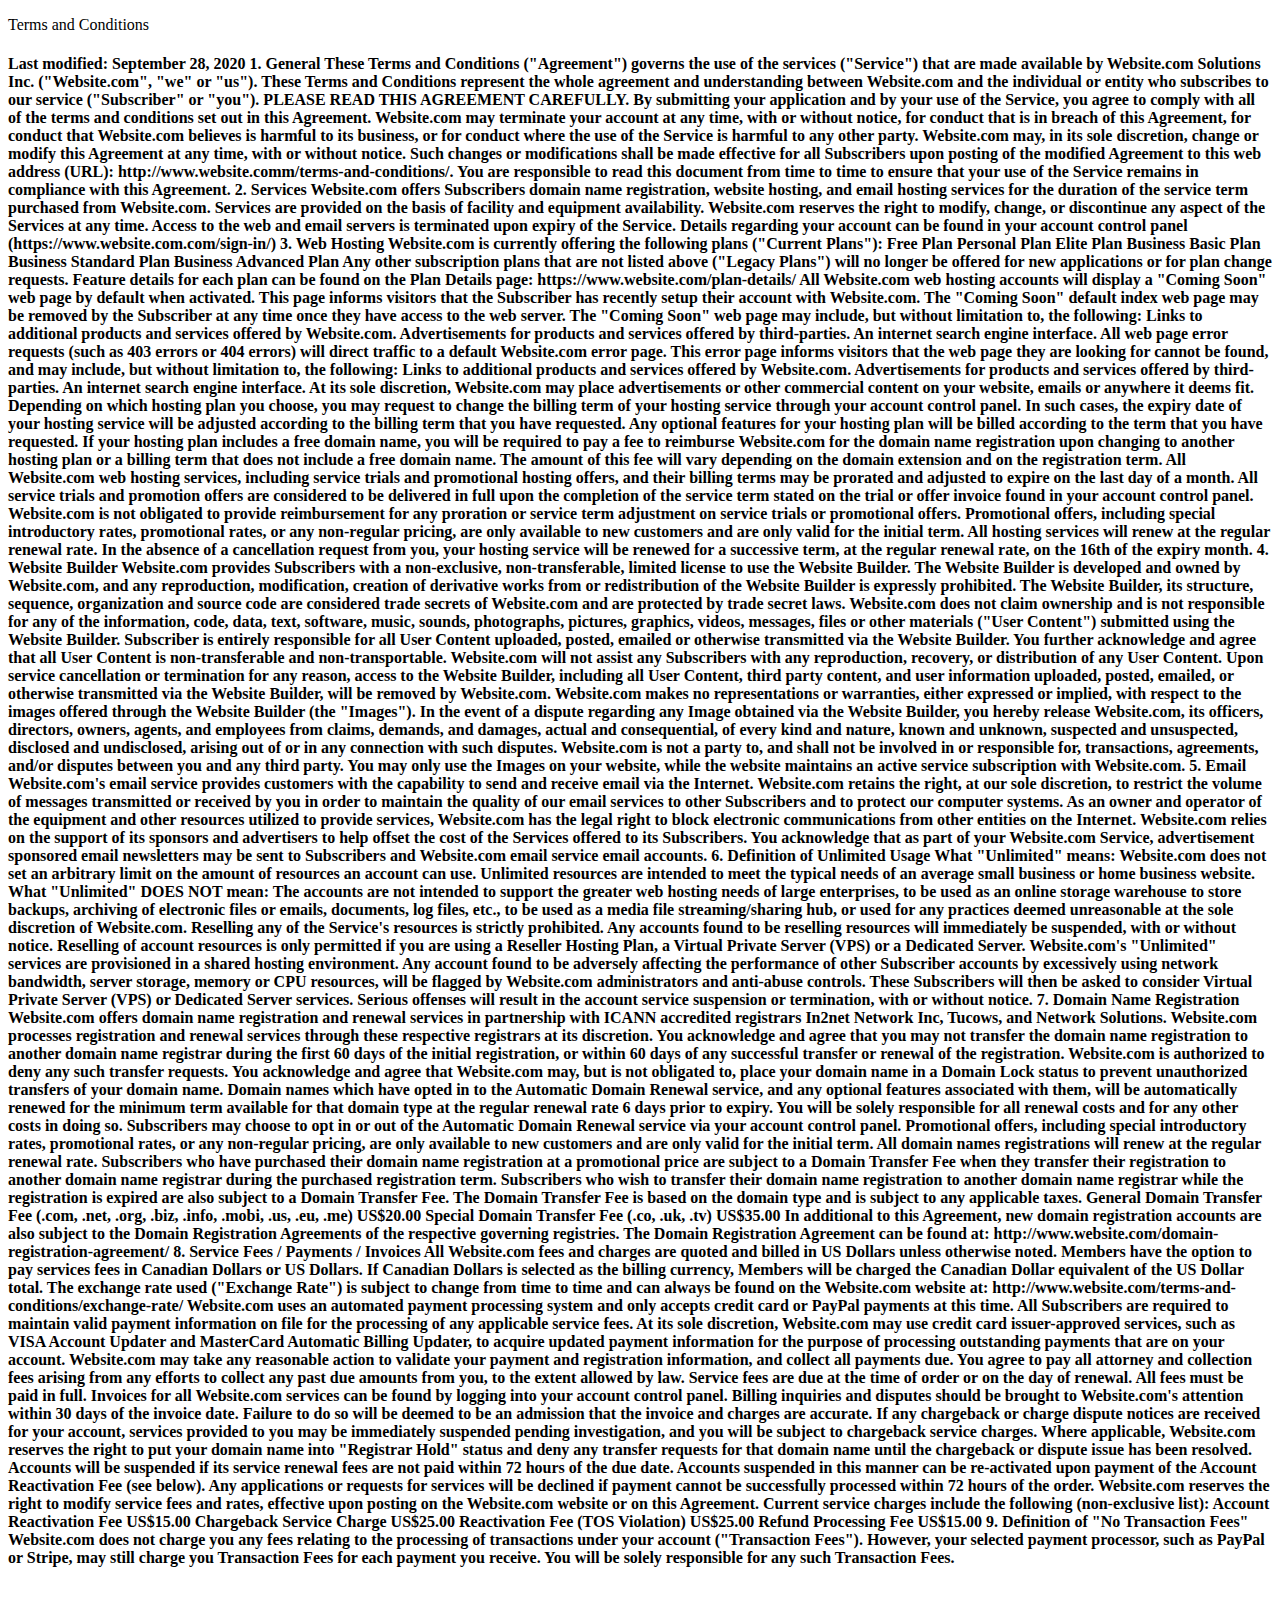
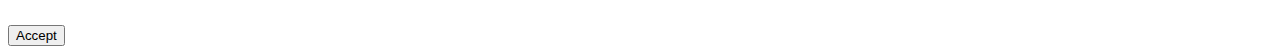
<file: html/termsAndCondition.html>
<!DOCTYPE html>
<html lang="en">
<head>
    <meta charset="UTF-8">
    <meta name="viewport" content="width=device-width, initial-scale=1.0">
    <title>Terms and Conidtion</title>
</head>
<body>
    <p>Terms and Conditions</p>

<h4>Last modified: September 28, 2020
1. General
These Terms and Conditions ("Agreement") governs the use of the services ("Service") that are made available by Website.com Solutions Inc. ("Website.com", "we" or "us"). These Terms and Conditions represent the whole agreement and understanding between Website.com and the individual or entity who subscribes to our service ("Subscriber" or "you").

PLEASE READ THIS AGREEMENT CAREFULLY. By submitting your application and by your use of the Service, you agree to comply with all of the terms and conditions set out in this Agreement. Website.com may terminate your account at any time, with or without notice, for conduct that is in breach of this Agreement, for conduct that Website.com believes is harmful to its business, or for conduct where the use of the Service is harmful to any other party.

Website.com may, in its sole discretion, change or modify this Agreement at any time, with or without notice. Such changes or modifications shall be made effective for all Subscribers upon posting of the modified Agreement to this web address (URL): http://www.website.comm/terms-and-conditions/. You are responsible to read this document from time to time to ensure that your use of the Service remains in compliance with this Agreement.

2. Services
Website.com offers Subscribers domain name registration, website hosting, and email hosting services for the duration of the service term purchased from Website.com.

Services are provided on the basis of facility and equipment availability. Website.com reserves the right to modify, change, or discontinue any aspect of the Services at any time.

Access to the web and email servers is terminated upon expiry of the Service.

Details regarding your account can be found in your account control panel (https://www.website.com.com/sign-in/)

3. Web Hosting
Website.com is currently offering the following plans ("Current Plans"):

Free Plan
Personal Plan
Elite Plan
Business Basic Plan
Business Standard Plan
Business Advanced Plan
Any other subscription plans that are not listed above ("Legacy Plans") will no longer be offered for new applications or for plan change requests.

Feature details for each plan can be found on the Plan Details page: https://www.website.com/plan-details/

All Website.com web hosting accounts will display a "Coming Soon" web page by default when activated. This page informs visitors that the Subscriber has recently setup their account with Website.com. The "Coming Soon" default index web page may be removed by the Subscriber at any time once they have access to the web server. The "Coming Soon" web page may include, but without limitation to, the following:

Links to additional products and services offered by Website.com.
Advertisements for products and services offered by third-parties.
An internet search engine interface.
All web page error requests (such as 403 errors or 404 errors) will direct traffic to a default Website.com error page. This error page informs visitors that the web page they are looking for cannot be found, and may include, but without limitation to, the following:

Links to additional products and services offered by Website.com.
Advertisements for products and services offered by third-parties.
An internet search engine interface.
At its sole discretion, Website.com may place advertisements or other commercial content on your website, emails or anywhere it deems fit.

Depending on which hosting plan you choose, you may request to change the billing term of your hosting service through your account control panel. In such cases, the expiry date of your hosting service will be adjusted according to the billing term that you have requested. Any optional features for your hosting plan will be billed according to the term that you have requested.

If your hosting plan includes a free domain name, you will be required to pay a fee to reimburse Website.com for the domain name registration upon changing to another hosting plan or a billing term that does not include a free domain name. The amount of this fee will vary depending on the domain extension and on the registration term.

All Website.com web hosting services, including service trials and promotional hosting offers, and their billing terms may be prorated and adjusted to expire on the last day of a month.

All service trials and promotion offers are considered to be delivered in full upon the completion of the service term stated on the trial or offer invoice found in your account control panel. Website.com is not obligated to provide reimbursement for any proration or service term adjustment on service trials or promotional offers.

Promotional offers, including special introductory rates, promotional rates, or any non-regular pricing, are only available to new customers and are only valid for the initial term. All hosting services will renew at the regular renewal rate.

In the absence of a cancellation request from you, your hosting service will be renewed for a successive term, at the regular renewal rate, on the 16th of the expiry month.

4. Website Builder
Website.com provides Subscribers with a non-exclusive, non-transferable, limited license to use the Website Builder. The Website Builder is developed and owned by Website.com, and any reproduction, modification, creation of derivative works from or redistribution of the Website Builder is expressly prohibited. The Website Builder, its structure, sequence, organization and source code are considered trade secrets of Website.com and are protected by trade secret laws.

Website.com does not claim ownership and is not responsible for any of the information, code, data, text, software, music, sounds, photographs, pictures, graphics, videos, messages, files or other materials ("User Content") submitted using the Website Builder. Subscriber is entirely responsible for all User Content uploaded, posted, emailed or otherwise transmitted via the Website Builder.

You further acknowledge and agree that all User Content is non-transferable and non-transportable. Website.com will not assist any Subscribers with any reproduction, recovery, or distribution of any User Content. Upon service cancellation or termination for any reason, access to the Website Builder, including all User Content, third party content, and user information uploaded, posted, emailed, or otherwise transmitted via the Website Builder, will be removed by Website.com.

Website.com makes no representations or warranties, either expressed or implied, with respect to the images offered through the Website Builder (the "Images").

In the event of a dispute regarding any Image obtained via the Website Builder, you hereby release Website.com, its officers, directors, owners, agents, and employees from claims, demands, and damages, actual and consequential, of every kind and nature, known and unknown, suspected and unsuspected, disclosed and undisclosed, arising out of or in any connection with such disputes. Website.com is not a party to, and shall not be involved in or responsible for, transactions, agreements, and/or disputes between you and any third party.

You may only use the Images on your website, while the website maintains an active service subscription with Website.com.

5. Email
Website.com's email service provides customers with the capability to send and receive email via the Internet. Website.com retains the right, at our sole discretion, to restrict the volume of messages transmitted or received by you in order to maintain the quality of our email services to other Subscribers and to protect our computer systems.

As an owner and operator of the equipment and other resources utilized to provide services, Website.com has the legal right to block electronic communications from other entities on the Internet.

Website.com relies on the support of its sponsors and advertisers to help offset the cost of the Services offered to its Subscribers. You acknowledge that as part of your Website.com Service, advertisement sponsored email newsletters may be sent to Subscribers and Website.com email service email accounts.

6. Definition of Unlimited Usage
What "Unlimited" means: Website.com does not set an arbitrary limit on the amount of resources an account can use. Unlimited resources are intended to meet the typical needs of an average small business or home business website.

What "Unlimited" DOES NOT mean: The accounts are not intended to support the greater web hosting needs of large enterprises, to be used as an online storage warehouse to store backups, archiving of electronic files or emails, documents, log files, etc., to be used as a media file streaming/sharing hub, or used for any practices deemed unreasonable at the sole discretion of Website.com.

Reselling any of the Service's resources is strictly prohibited. Any accounts found to be reselling resources will immediately be suspended, with or without notice. Reselling of account resources is only permitted if you are using a Reseller Hosting Plan, a Virtual Private Server (VPS) or a Dedicated Server.

Website.com's "Unlimited" services are provisioned in a shared hosting environment. Any account found to be adversely affecting the performance of other Subscriber accounts by excessively using network bandwidth, server storage, memory or CPU resources, will be flagged by Website.com administrators and anti-abuse controls. These Subscribers will then be asked to consider Virtual Private Server (VPS) or Dedicated Server services. Serious offenses will result in the account service suspension or termination, with or without notice.

7. Domain Name Registration
Website.com offers domain name registration and renewal services in partnership with ICANN accredited registrars In2net Network Inc, Tucows, and Network Solutions. Website.com processes registration and renewal services through these respective registrars at its discretion.

You acknowledge and agree that you may not transfer the domain name registration to another domain name registrar during the first 60 days of the initial registration, or within 60 days of any successful transfer or renewal of the registration. Website.com is authorized to deny any such transfer requests.

You acknowledge and agree that Website.com may, but is not obligated to, place your domain name in a Domain Lock status to prevent unauthorized transfers of your domain name.

Domain names which have opted in to the Automatic Domain Renewal service, and any optional features associated with them, will be automatically renewed for the minimum term available for that domain type at the regular renewal rate 6 days prior to expiry. You will be solely responsible for all renewal costs and for any other costs in doing so. Subscribers may choose to opt in or out of the Automatic Domain Renewal service via your account control panel.

Promotional offers, including special introductory rates, promotional rates, or any non-regular pricing, are only available to new customers and are only valid for the initial term. All domain names registrations will renew at the regular renewal rate.

Subscribers who have purchased their domain name registration at a promotional price are subject to a Domain Transfer Fee when they transfer their registration to another domain name registrar during the purchased registration term.

Subscribers who wish to transfer their domain name registration to another domain name registrar while the registration is expired are also subject to a Domain Transfer Fee.

The Domain Transfer Fee is based on the domain type and is subject to any applicable taxes.

General Domain Transfer Fee (.com, .net, .org, .biz, .info, .mobi, .us, .eu, .me)	US$20.00
Special Domain Transfer Fee (.co, .uk, .tv)	US$35.00

In additional to this Agreement, new domain registration accounts are also subject to the Domain Registration Agreements of the respective governing registries. The Domain Registration Agreement can be found at: http://www.website.com/domain-registration-agreement/

8. Service Fees / Payments / Invoices
All Website.com fees and charges are quoted and billed in US Dollars unless otherwise noted.

Members have the option to pay services fees in Canadian Dollars or US Dollars. If Canadian Dollars is selected as the billing currency, Members will be charged the Canadian Dollar equivalent of the US Dollar total. The exchange rate used ("Exchange Rate") is subject to change from time to time and can always be found on the Website.com website at: http://www.website.com/terms-and-conditions/exchange-rate/

Website.com uses an automated payment processing system and only accepts credit card or PayPal payments at this time. All Subscribers are required to maintain valid payment information on file for the processing of any applicable service fees. At its sole discretion, Website.com may use credit card issuer-approved services, such as VISA Account Updater and MasterCard Automatic Billing Updater, to acquire updated payment information for the purpose of processing outstanding payments that are on your account.

Website.com may take any reasonable action to validate your payment and registration information, and collect all payments due. You agree to pay all attorney and collection fees arising from any efforts to collect any past due amounts from you, to the extent allowed by law.

Service fees are due at the time of order or on the day of renewal. All fees must be paid in full.

Invoices for all Website.com services can be found by logging into your account control panel.

Billing inquiries and disputes should be brought to Website.com's attention within 30 days of the invoice date. Failure to do so will be deemed to be an admission that the invoice and charges are accurate.

If any chargeback or charge dispute notices are received for your account, services provided to you may be immediately suspended pending investigation, and you will be subject to chargeback service charges. Where applicable, Website.com reserves the right to put your domain name into "Registrar Hold" status and deny any transfer requests for that domain name until the chargeback or dispute issue has been resolved.

Accounts will be suspended if its service renewal fees are not paid within 72 hours of the due date. Accounts suspended in this manner can be re-activated upon payment of the Account Reactivation Fee (see below).

Any applications or requests for services will be declined if payment cannot be successfully processed within 72 hours of the order.

Website.com reserves the right to modify service fees and rates, effective upon posting on the Website.com website or on this Agreement. Current service charges include the following (non-exclusive list):

Account Reactivation Fee	US$15.00
Chargeback Service Charge	US$25.00
Reactivation Fee (TOS Violation)	US$25.00
Refund Processing Fee	US$15.00
9. Definition of "No Transaction Fees"
Website.com does not charge you any fees relating to the processing of transactions under your account ("Transaction Fees"). However, your selected payment processor, such as PayPal or Stripe, may still charge you Transaction Fees for each payment you receive. You will be solely responsible for any such Transaction Fees.</h4>
    <br>
    <br>
    <div class="button">
          <a href="reservation.html">
    <button>Accept</button>
</a>
          </div>
</body>
</html>
</file>
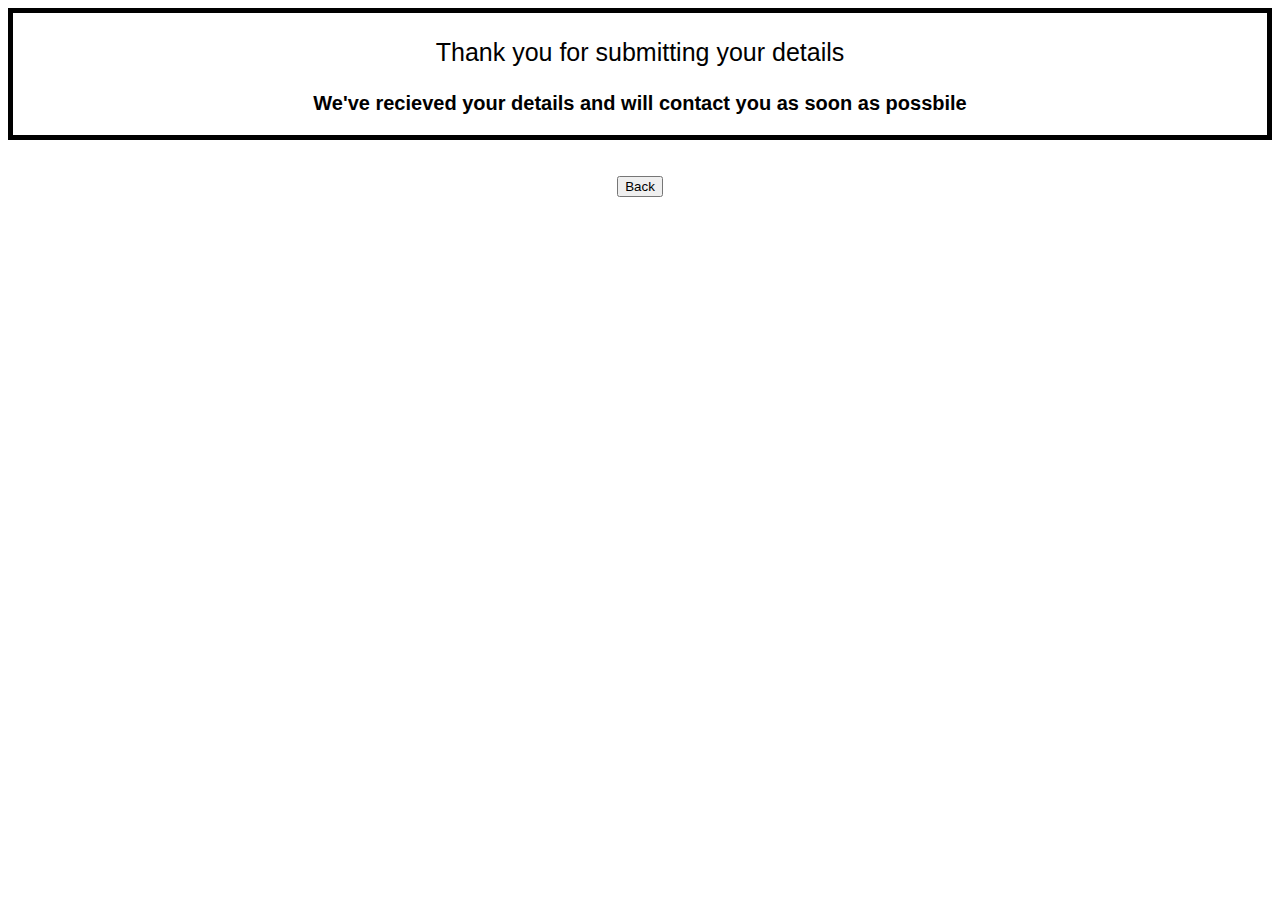
<file: html/thankYouPage.html>
<!DOCTYPE html>
<html lang="en">
<head>
    <meta charset="UTF-8">
    <meta name="viewport" content="width=device-width, initial-scale=1.0">
    <link rel="stylesheet" href="../css/thankYouPage.css" />
    <title>Thank You</title>
</head>
<body>
    <div class="info">
    <div class="per">
    <p>Thank you for submitting your details</p>
    </div>
    <div class="thanks">
    <h3>We've recieved your details and will contact you as soon as possbile</h3>
    </div>
    </div>
    <br>
    <br>

    <div class="button">
          <a href="reservation.html">
    <button>Back</button>
</a>
          </div>
    
</body>
</html>
</file>
<file: css/style.css>
h1 {
  font-family: Verdana, Geneva, Tahoma, sans-serif;
  font-style: italic;
  letter-spacing: 0.5cm;
  text-decoration: underline;
  text-shadow: 8px 8px 8px #67ce37;
  background-image: url("../Photos/falafel1.jpg");
  height: 100px;
  color: white;
  text-align: center;
  border-radius: 5px;
}

.flex {
  display: flex;
  justify-content: space-between;
  padding-left: 1cm;
  padding-right: 1cm;
  border: gray solid 5px;
}

.topnav {
  font-size: 17px;
  font-family: -apple-system, BlinkMacSystemFont, "Segoe UI", Roboto, Oxygen,
    Ubuntu, Cantarell, "Open Sans", "Helvetica Neue", sans-serif;
  text-align: center;
  padding-right: 1.2cm;
  background: rgb(128, 189, 128);
  padding: 10px;
  margin: auto;
  font-style: italic;
  font-weight: bolder;
  border-style: solid gray;
}

a:hover {
  font-size: 20px;
}

.about {pointer-events: none;
  cursor: default;
    
}


.topnav a {
  padding: 18px;
  text-decoration: none;
  color: white;
}
.contact-us {
  font-family: "Gill Sans", "Gill Sans MT", Calibri, "Trebuchet MS", sans-serif;
  list-style: none;
  width: 200px;
  border-radius: 5px;
  background-color: rgb(240, 238, 238);
}

.flex-1 {
  display: flex;
  justify-content: space-around;
}

ul h3 {
  font-family: Verdana, Geneva, Tahoma, sans-serif;
  text-decoration: underline;
}

.address {
  padding: 15px;
}

.openinghours h3 {
  font-size: 20px;
  text-decoration: underline;
  font-family: "Gill Sans", "Gill Sans MT", Calibri, "Trebuchet MS", sans-serif;
  padding-top: 20px;
  padding-left: 37px;
  color: white;
}

.fa {
  text-decoration: none;
}

.fa-facebook {
  width: 50px;
}

h4 {
  font-size: 20px;
  font-family: "Gill Sans", "Gill Sans MT", Calibri, "Trebuchet MS", sans-serif;
  text-align: center;
  text-decoration: underline;
  color: white;
}

.opening {
  list-style: none;
  font-family: "Gill Sans", "Gill Sans MT", Calibri, "Trebuchet MS", sans-serif;
  font-size: 17px;
  color: white;
}

.follow {
  text-align: center;
}

.footer {
  background-color: rgb(128, 189, 128);
}

.flex3 {
  display: flex;
  justify-content: space-around;
  padding: 3px;
}
</file>
<file: menu2Page.css>
.paregraph { display: grid;
  grid-template-columns:repeat(2,1fr 2fr 1fr) ;
   gap: 10px;
   padding-left: 40px;
  }

  .paregraph > div { display: grid;
    background-color: gray;
    border: solid black 5px;
    align-self: center;
   
   
  }


.special { margin:30px;
  background-image:url(Example.jpg);
   
  }

  .text { margin:50px;
  text-decoration: underline;
  position: absolute;
  border: green solid 30px;
  
   
  }


.paregraph h4 {border: red solid 7px;
  text-align: center;
  padding: 4px;
   
  }
  .logo { display: grid;
    grid-template-columns: 2fr 1fr 1fr 2fr ;   
    gap: 10px;
   padding-top:70px;
   padding-right: 30px;
  
  }

    .logo > div { display: grid;
    background-color: gray;
    border: solid black 5px;
     align-self: center;
     justify-content: center;
     
   
  }

  p { font-size: 15px;
  font-family: Georgia, 'Times New Roman', Times, serif;  
text-align: center;
}

.experment { position: relative;
  text-align: center;
  
}

#photo {border: yellow solid 6px;
}

#navigation {text-decoration: none;
  text-align: center;
  align-self: center;
  word-spacing: 20px;
  font-size: 18px;
  font-family: monospace;
  background-image: url(menu1.jpeg);
  padding: 20px;
  border: black dotted 4px;

}
</file>
<file: reservationPage.css>
h1 { font-family: Verdana, Geneva, Tahoma, sans-serif;
    font-style: italic;
    letter-spacing: 0.5cm;
    text-decoration: underline;
    text-shadow: 8px 8px 8px #67ce37;
    background-image:url("falafel1.jpg");
    height: 100px;
    color:white;
    text-align: center;
    border-radius: 5px;
    
}

.topnav{font-size: 17px;
    font-family: -apple-system, BlinkMacSystemFont, 'Segoe UI', Roboto, Oxygen, Ubuntu, Cantarell, 'Open Sans', 'Helvetica Neue', sans-serif;
   text-align: center;
   padding-right: 1.2cm;
   background: rgb(128, 189, 128);
   padding: 10px;
   margin: auto;
   font-style: italic;
   font-weight: bolder; 
   border-style: solid gray;
   
}

a:hover {font-size: 20px;
  text-decoration: underline;
}

.reservation{pointer-events: none;
  cursor: default;
    
}

.image-reservation {border: double gray 3px;
    
}

.topnav a {padding: 18px;
    text-decoration: none;
    color: white;
}

.resevdetails{ position: absolute;
  top: 40%;
  left: 50%;
  transform: translate(-50%, -50%);
  background-color:rgb(216, 133, 65);
  color: white;
  font-family: Verdana, Geneva, Tahoma, sans-serif;
  font-size: 15px;
  padding: 20px;
  border: burlywood solid 5px;
  border-radius: 5px;
}

.resevdetails h2{text-align: center; 

}

.container {
  position: relative;
}



.button{text-align: center;
    border-radius: 5px;
   
}

.resevdetails input {
    border: #000;
    padding: 10px;
    font-size: 15px;
    width: 27%;
    border-radius: 5px;
    
  }

.names {display: flex;
    justify-content: space-between;
    margin: 20px;
    align-items: center;

    }

.contactdetails{display: flex;
    justify-content: space-between;
    margin: 19px;
    align-items: center;

    }
.resevdetails h2 {font-family: 'Lucida Sans', 'Lucida Sans Regular', 'Lucida Grande', 'Lucida Sans Unicode', Geneva, Verdana, sans-serif;
    text-decoration: underline;

    }


  .special select { border: #000;
    padding: 10px;
    font-size: 15px;
    width: 31%;
    border-radius: 5px;
}

.reservdate {display: flex;
    justify-content: space-around;
    align-items: center;

    }

    .reservdate select { border: #000;
    padding: 10px;
    font-size: 15px;
    width: 20%;
    border-radius: 5px;
}

    .special {display: flex;
    justify-content: space-between;
    margin: 20px;
    align-items: center;

    }

    .special input {
    border: #000;
    padding: 10px;
    font-size: 15px;
    width: 28%;
    border-radius: 5px;
    
  }

   .termsAndconditions{display: flex;
    justify-content: center;
    align-items: center;

    }

 .termsAndconditions input {
    border: #000;
    padding: 10px;
    font-size: 15px;
    width: 10%;
    border-radius: 5px;
    
  }

  .termsAndconditions a { text-decoration: underline;
    font-size: 15px;
    padding: 20px;
    color: white;
  }

  button {text-align: center;
    font-size: 15px;
    background-color: rgb(133, 121, 121);
    border: white solid 2px;
    padding: 7px;
    color: white;
}
</file>
<file: thankYouPage.css>
p {font-size: 25px ;
    font-family: 'Segoe UI', Tahoma, Geneva, Verdana, sans-serif;
    text-align: center;
    }

    h3 {font-size:20px ;
    font-family: 'Segoe UI', Tahoma, Geneva, Verdana, sans-serif;
    text-align: center;
    }

    .info {
        border: solid 5px black;
       
    }

    .button {text-align: center;
       
    }
</file>
<file: css/homePage.css>
h1 { font-family: Verdana, Geneva, Tahoma, sans-serif;
    font-style: italic;
    letter-spacing: 0.5cm;
    text-decoration: underline;
    text-shadow: 8px 8px 8px #67ce37;
    background-image:url("../Photos/falafel1.jpg");
    height: 100px;
    color:white;
    text-align: center;
    border-radius: 5px;
    
}

.topnav{font-size: 17px;
    font-family: -apple-system, BlinkMacSystemFont, 'Segoe UI', Roboto, Oxygen, Ubuntu, Cantarell, 'Open Sans', 'Helvetica Neue', sans-serif;
   text-align: center;
   padding-right: 1.2cm;
   background: rgb(128, 189, 128);
   padding: 10px;
   margin: auto;
   font-style: italic;
   font-weight: bolder; 
   border-style: solid gray;
   
}

.topnav a:hover {font-size: 20px;
}

.home {pointer-events: none;
  cursor: default;
    
    
}


.topnav a {padding: 18px;
    text-decoration: none;
    color: white;
}

p { font-family: 'Lucida Sans', 'Lucida Sans Regular', 'Lucida Grande', 'Lucida Sans Unicode', Geneva, Verdana, sans-serif;
text-align: center;
padding-left: 100px;
padding-right: 100px;
padding-top: 10px;
padding-bottom: 10px;
font-size: 20px;
font-style: oblique;
text-shadow: 0 0 5px hsl(128, 100%, 50%), 0 0 5px #00ff62;

}

h4{font-size: 15px;
    width: 70%;
    text-align:center;

}

.flex4 {display: flex;
    justify-content: center;
    align-items: center;
    padding-top: 10px;
    padding-left: 100px;
}


.flex4 img {border: 5px solid rgb(156, 218, 156);

}

.flex4 img:hover {-webkit-transform: scaleX(-1);
    transform: scaleX(-1);

}

.flex4, h4{ font-size: 15px;
    font-family: 'Segoe UI', Tahoma, Geneva, Verdana, sans-serif; 

}

.flex4 a{ text-decoration: none;
    font-weight: bold;

}
</file>
<file: css/menuPage.css>
h1 { font-family: Verdana, Geneva, Tahoma, sans-serif;
    font-style: italic;
    letter-spacing: 0.5cm;
    text-decoration: underline;
    text-shadow: 8px 8px 8px #67ce37;
    background-image:url("../Photos/falafel1.jpg");
    height: 100px;
    color:white;
    text-align: center;
    border-radius: 5px;
    
}

.topnav{font-size: 17px;
    font-family: -apple-system, BlinkMacSystemFont, 'Segoe UI', Roboto, Oxygen, Ubuntu, Cantarell, 'Open Sans', 'Helvetica Neue', sans-serif;
   text-align: center;
   padding-right: 1.2cm;
   background: rgb(128, 189, 128);
   padding: 10px;
   margin: auto;
   font-style: italic;
   font-weight: bolder; 
   border-style: solid gray;
   
}

a:hover {font-size: 20px;
}

.topnav a {padding: 18px;
    text-decoration: none;
    color: white;
}

.menu{pointer-events: none;
  cursor: default;
    
}


p {font-size: 30px;
    font-family: Impact, Haettenschweiler, 'Arial Narrow Bold', sans-serif;
    text-align: center;
    text-transform: uppercase;
    letter-spacing: 10px;
    text-shadow: 1px 1px 1px #919191,
        1px 2px 1px #919191,
        1px 3px 1px #919191,
        1px 4px 1px #919191,
        1px 5px 1px #919191,
        1px 6px 1px #919191,
        1px 7px 1px #919191,
        1px 8px 1px #919191,
        1px 9px 1px #919191,
        1px 10px 1px #919191,
    1px 18px 6px rgba(16,16,16,0.4),
    1px 22px 10px rgba(16,16,16,0.2),
    1px 25px 35px rgba(16,16,16,0.2),
    1px 30px 60px rgba(16,16,16,0.4);
    -webkit-transition: all 3s ease-in;
    
}

.firstMenu { display: flex;
    justify-content: space-around;
    width: 100%;
    text-align: center;
}

.menu1 img {border: #67ce37 solid 2px;
    padding: 2px;
    
    
}

.menu2 img {border: #67ce37 solid 2px; 
    padding: 2px;
}

.doner img {border: #67ce37 solid 2px; 
    padding: 2px;
}

.firstMenu, h3 {font-family: 'Trebuchet MS', 'Lucida Sans Unicode', 'Lucida Grande', 'Lucida Sans', Arial, sans-serif;
    font-size: 20px;
    font-variant: small-caps;
    text-decoration: overline;

}

.firstMenu img:hover {-webkit-transform: scaleX(-1);
    transform: scaleX(-1);
}

.secondMenu { display: flex;
    justify-content: space-around;
    width: 100%;
    text-align: center;
}

.menu3 img {border: #67ce37 solid 2px;
    padding: 2px;
    
    
}

.menu4 img {border: #67ce37 solid 2px; 
    padding: 2px;
}

.menu5 img {border: #67ce37 solid 2px; 
    padding: 2px;
}

.secondMenu img:hover {-webkit-transform: scaleX(-1);
    transform: scaleX(-1);
}

.secondMenu, h3 {font-family: 'Trebuchet MS', 'Lucida Sans Unicode', 'Lucida Grande', 'Lucida Sans', Arial, sans-serif;
    font-size: 20px;
    font-variant: small-caps;
    text-decoration: overline;

}
</file>
<file: css/reservationPage.css>
h1 { font-family: Verdana, Geneva, Tahoma, sans-serif;
    font-style: italic;
    letter-spacing: 0.5cm;
    text-decoration: underline;
    text-shadow: 8px 8px 8px #67ce37;
    background-image:url("../Photos/falafel1.jpg");
    height: 100px;
    color:white;
    text-align: center;
    border-radius: 5px;
    
}

.topnav{font-size: 17px;
    font-family: -apple-system, BlinkMacSystemFont, 'Segoe UI', Roboto, Oxygen, Ubuntu, Cantarell, 'Open Sans', 'Helvetica Neue', sans-serif;
   text-align: center;
   padding-right: 1.2cm;
   background: rgb(128, 189, 128);
   padding: 10px;
   margin: auto;
   font-style: italic;
   font-weight: bolder; 
   border-style: solid gray;
   
}

a:hover {font-size: 20px;
  text-decoration: underline;
}

.reservation{pointer-events: none;
  cursor: default;
    
}

.image-reservation {border: double gray 3px;
    
}

.topnav a {padding: 18px;
    text-decoration: none;
    color: white;
}

.resevdetails{ position: absolute;
  top: 40%;
  left: 50%;
  transform: translate(-50%, -50%);
  background-color:rgb(216, 133, 65);
  color: white;
  font-family: Verdana, Geneva, Tahoma, sans-serif;
  font-size: 15px;
  padding: 20px;
  border: burlywood solid 5px;
  border-radius: 5px;
}

.resevdetails h2{text-align: center; 

}

.container {
  position: relative;
}



.button{text-align: center;
    border-radius: 5px;
   
}

.resevdetails input {
    border: #000;
    padding: 10px;
    font-size: 15px;
    width: 27%;
    border-radius: 5px;
    
  }

.names {display: flex;
    justify-content: space-between;
    margin: 20px;
    align-items: center;

    }

.contactdetails{display: flex;
    justify-content: space-between;
    margin: 19px;
    align-items: center;

    }
.resevdetails h2 {font-family: 'Lucida Sans', 'Lucida Sans Regular', 'Lucida Grande', 'Lucida Sans Unicode', Geneva, Verdana, sans-serif;
    text-decoration: underline;

    }


  .special select { border: #000;
    padding: 10px;
    font-size: 15px;
    width: 31%;
    border-radius: 5px;
}

.reservdate {display: flex;
    justify-content: space-around;
    align-items: center;

    }

    .reservdate select { border: #000;
    padding: 10px;
    font-size: 15px;
    width: 20%;
    border-radius: 5px;
}

    .special {display: flex;
    justify-content: space-between;
    margin: 20px;
    align-items: center;

    }

    .special input {
    border: #000;
    padding: 10px;
    font-size: 15px;
    width: 28%;
    border-radius: 5px;
    
  }

   .termsAndconditions{display: flex;
    justify-content: center;
    align-items: center;

    }

 .termsAndconditions input {
    border: #000;
    padding: 10px;
    font-size: 15px;
    width: 10%;
    border-radius: 5px;
    
  }

  .termsAndconditions a { text-decoration: underline;
    font-size: 15px;
    padding: 20px;
    color: white;
  }

  button {text-align: center;
    font-size: 15px;
    background-color: rgb(133, 121, 121);
    border: white solid 2px;
    padding: 7px;
    color: white;
}
</file>
<file: css/thankYouPage.css>
p {font-size: 25px ;
    font-family: 'Segoe UI', Tahoma, Geneva, Verdana, sans-serif;
    text-align: center;
    }

    h3 {font-size:20px ;
    font-family: 'Segoe UI', Tahoma, Geneva, Verdana, sans-serif;
    text-align: center;
    }

    .info {
        border: solid 5px black;
       
    }

    .button {text-align: center;
       
    }
</file>
